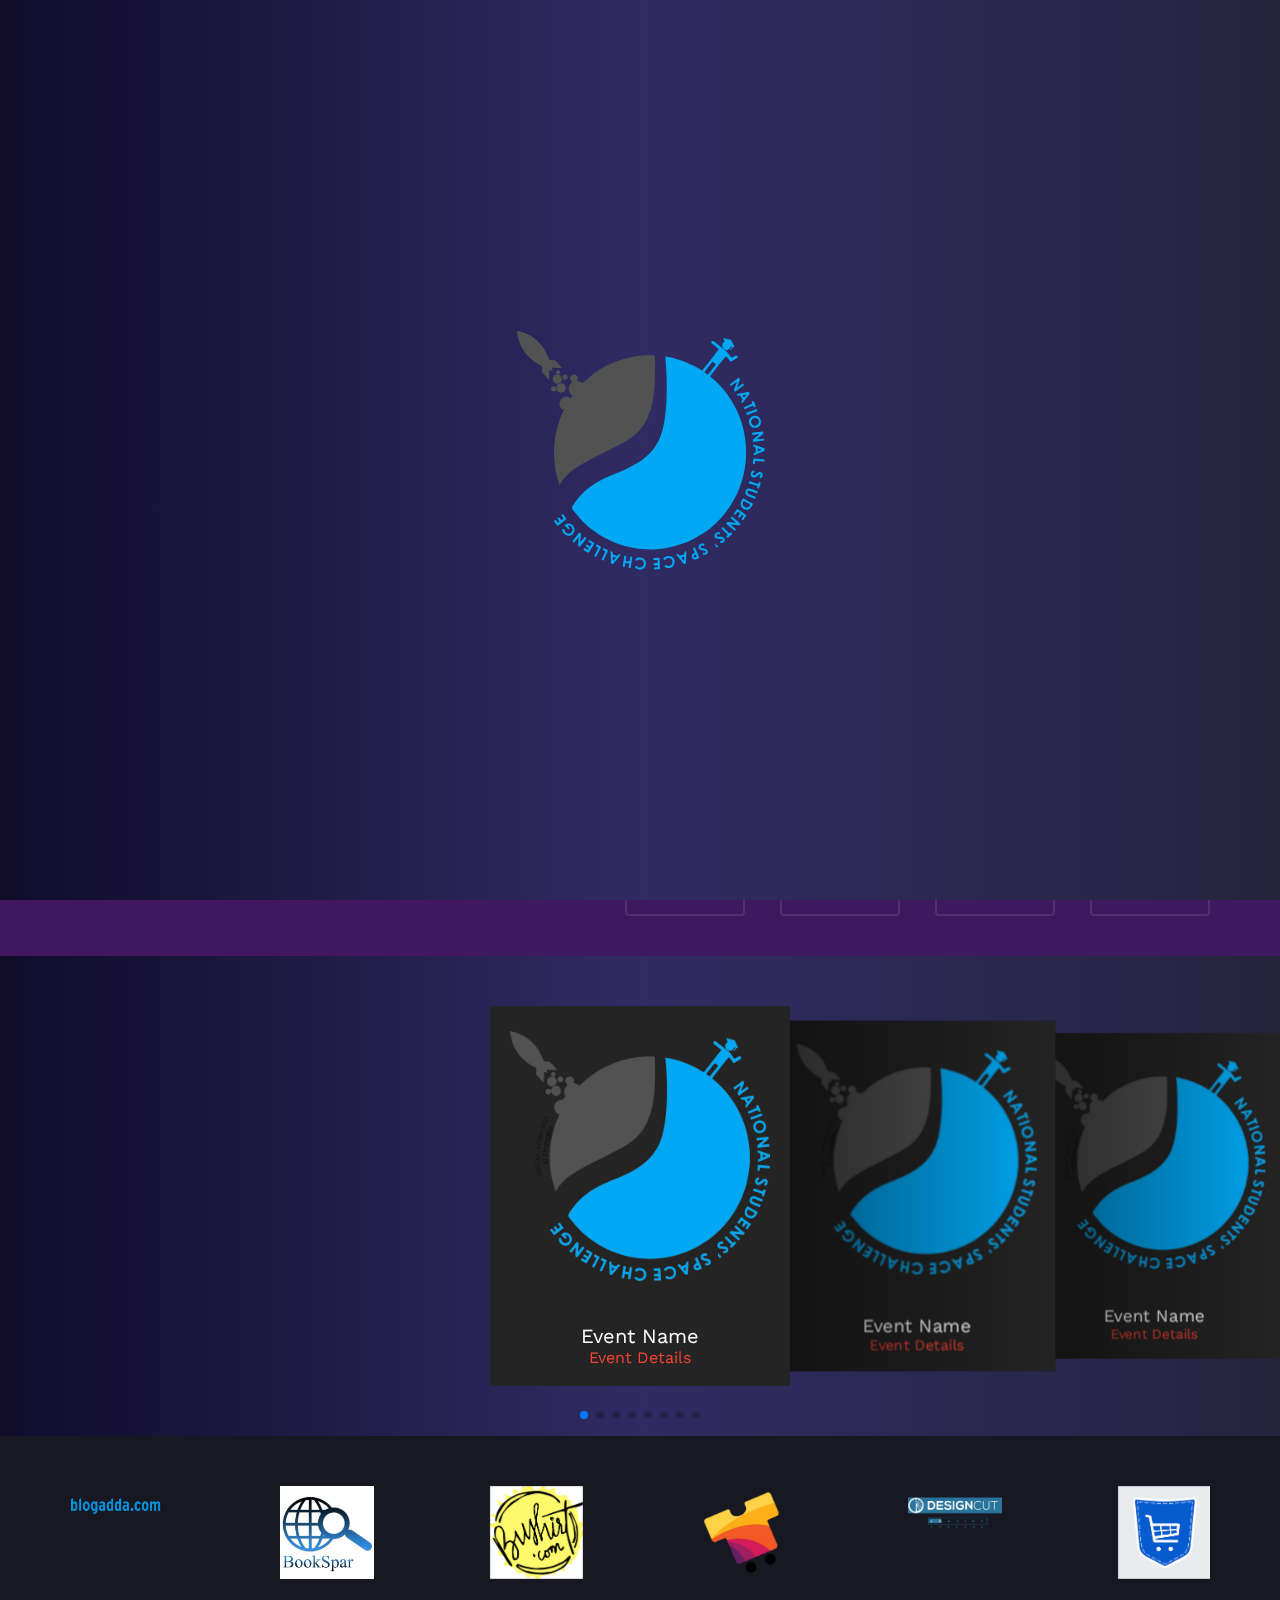
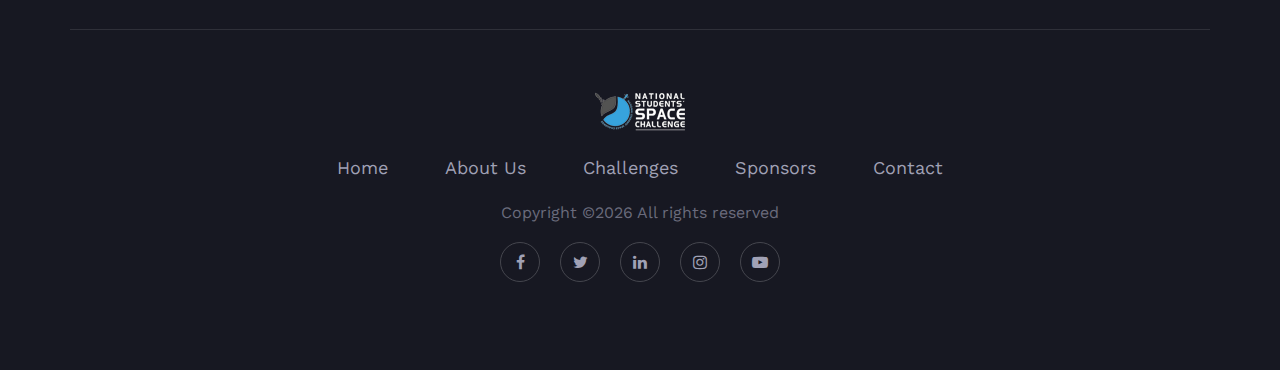
<file: index.html>
<!doctype html>
<html lang="en">
  <head>
    <!-- Required meta tags -->
    <meta charset="utf-8">
    <meta name="viewport" content="width=device-width, initial-scale=1, shrink-to-fit=no">
    <meta http-equiv="X-UA-Compatible" content="ie=edge">
    <title>NSSC 2020 | HOME</title>

    <!-- Adding icon link to site -->
    <link rel="icon" href="img/nssc_icon.png">

    <!-- Google Font -->
    <link href="https://fonts.googleapis.com/css?family=Work+Sans:400,500,600,700,800,900&display=swap"
        rel="stylesheet">
    <link href="https://fonts.googleapis.com/css?family=Poppins:400,500,600,700&display=swap" rel="stylesheet">

    <!-- Required styles -->
    <!--  CSS Styles -->
    <link rel="stylesheet" href="css/bootstrap.min.css" type="text/css">
    <link rel="stylesheet" href="css/font-awesome.min.css" type="text/css">
    <link rel="stylesheet" href="css/elegant-icons.css" type="text/css">
    <!-- Owl carousel -->
    <link rel="stylesheet" href="css/owl.carousel.min.css" type="text/css">

    <link rel="stylesheet" href="css/magnific-popup.css" type="text/css">
    <link rel="stylesheet" href="css/slicknav.min.css" type="text/css">

    <link rel="stylesheet" href="css/style_counter.css">
    <link rel="stylesheet" href="css/style_footer.css">
    <link rel="stylesheet" href="css/style_headernav.css">
    <link rel="stylesheet" href="css/style_helpercss.css">
    <link rel="stylesheet" href="css/style_responsive.css">
    <link rel="stylesheet" href="css/style_template_default.css">
    <link rel="stylesheet" href="css/style_nssc_logo_animate.css">

    <!-- Swiper -->
    <link rel="stylesheet" href="css/swiper.min.css">
    <link rel="stylesheet" href="css/style_swiper.css">
    <!-- /Swiper -->

    <!-- Font Awesome link -->
    <link rel="stylesheet" href="https://cdnjs.cloudflare.com/ajax/libs/font-awesome/4.7.0/css/font-awesome.min.css">
    <!-- /Font Awesome link -->

    <!-- Footer link -->
    <link rel="stylesheet" href="css/style_footer.css">
    <!-- /Footer link -->
    
  </head>
  <body>

    <!-- NSSC LOGO ANIMATE STARTS -->
      <div class="preloader" id="preloader">
        <svg class="preloader-logo"  viewBox="0 0 596 596" fill="none" xmlns="http://www.w3.org/2000/svg">
            <g id="nssc_icon_1 1">
            <g clip-path="url(#clip0)">
            <path id="logo_rocket" d="M5.04249 14C25.5125 18.19 43.1625 27.16 57.5825 42.2C66.3332 51.4669 73.2485 62.3082 77.9625 74.15C78.9625 76.66 80.1825 79.15 81.2725 81.59C81.4628 82.0652 81.7853 82.476 82.2018 82.7737C82.6182 83.0715 83.1112 83.2437 83.6225 83.27C85.917 83.5991 88.2356 83.7296 90.5525 83.66C92.0703 83.5882 93.5839 83.8717 94.9727 84.488C96.3616 85.1043 97.5874 86.0364 98.5525 87.21C102.122 91.32 105.792 95.33 109.402 99.4C110.33 100.395 111.117 101.512 111.742 102.72C108.922 102.815 106.098 102.769 103.282 102.58C98.6525 102.39 94.0125 102.24 89.3825 102.03C88.3125 102.03 87.9025 102.27 88.1925 103.39C88.6425 105.15 89.0325 106.93 89.5125 108.99C87.8293 108.664 86.1767 108.195 84.5725 107.59C82.4825 106.97 82.4725 106.95 82.3625 109.04C82.0158 115.587 81.6658 122.133 81.3125 128.68C81.3996 129.336 81.2733 130.002 80.9525 130.58C80.0925 130.39 79.6525 129.68 79.1525 129.13C74.7925 124.337 70.4591 119.533 66.1525 114.72C65.5606 114.07 65.11 113.304 64.8295 112.471C64.5489 111.638 64.4443 110.756 64.5225 109.88C64.6825 107.17 64.7625 104.45 64.9525 101.74C65.082 100.793 64.8955 99.8301 64.4217 99.0002C63.948 98.1703 63.2136 97.5199 62.3325 97.15C56.8399 94.3688 51.5441 91.2147 46.4825 87.71C33.0525 78.1 22.1325 66.36 14.8725 51.37C10.0909 41.4164 6.91821 30.7675 5.47249 19.82C5.06406 17.9087 4.91939 15.9505 5.04249 14Z" fill="#525252"/>
            <g id="logo_boy">
            <path id="Vector" d="M531.003 76.2496C531.243 77.3396 530.593 78.1496 529.583 78.8296C524.998 81.8948 520.241 84.6928 515.333 87.2096C515.139 87.3449 514.919 87.4367 514.686 87.4787C514.454 87.5208 514.215 87.512 513.986 87.4531C513.757 87.3943 513.543 87.2866 513.36 87.1376C513.177 86.9885 513.028 86.8016 512.923 86.5896C510.433 83.1596 507.853 79.7996 505.323 76.3996C503.323 73.7496 503.323 73.7396 501.323 76.1796C496.603 81.7196 492.043 87.3896 487.583 93.1796C480.25 102.58 472.973 112.01 465.753 121.47C464.753 122.83 463.213 123.02 461.983 123.84C461.913 123.84 461.803 123.92 461.753 123.84C460.549 123.211 459.576 122.217 458.973 121C458.725 120.585 458.629 120.098 458.7 119.62C458.771 119.142 459.006 118.704 459.363 118.38C465.793 110.84 471.703 102.88 477.883 95.1396C478.883 93.8696 478.883 93.8196 477.533 92.6696C476.023 91.3596 474.533 90.0796 472.953 88.8096C471.373 87.5396 471.413 87.5696 470.063 89.0396C467.063 92.3496 464.243 95.8496 461.503 99.3896C458.61 103.123 455.75 106.876 452.923 110.65C452.279 111.25 451.829 112.031 451.633 112.89C451.553 113.89 450.763 113.89 450.033 113.89C448.033 113.77 445.693 110.84 446.033 108.89C446.177 108.431 446.447 108.021 446.813 107.71C455.713 97.1096 463.883 85.9396 472.463 75.0996C476.383 70.0996 480.353 65.2296 484.243 60.2496C486.453 57.4196 486.113 57.7796 483.693 55.7696C479.693 52.4496 475.553 49.3196 471.483 46.0796C470.529 45.357 469.63 44.5648 468.793 43.7096C468.245 43.1707 467.901 42.4571 467.823 41.6921C467.744 40.9271 467.935 40.1587 468.363 39.5196C468.772 38.8693 469.398 38.3849 470.131 38.1524C470.863 37.9199 471.654 37.9543 472.363 38.2496C473.585 38.6456 474.711 39.289 475.673 40.1396C483.943 47.0696 492.443 53.7296 500.963 60.3496C504.185 62.8545 506.995 65.8472 509.293 69.2196C510.945 71.7727 512.745 74.2269 514.683 76.5696C516.183 78.2996 516.273 78.2896 518.273 77.1096C520.273 75.9296 521.973 74.8996 523.843 73.8096C524.724 73.2529 525.685 72.8347 526.693 72.5696C529.283 71.9396 530.983 73.2996 531.003 76.2496Z" fill="#00A8F3"/>
            <path id="Vector_2" d="M517.225 51.8265C516.765 51.4065 516.165 51.5365 515.635 51.4165C514.785 51.2165 514.345 51.5465 513.975 52.3465C513.037 54.3897 511.616 56.1743 509.835 57.5465C508.725 58.4813 507.395 59.117 505.97 59.3935C504.546 59.6701 503.074 59.5781 501.695 59.1265C500.172 58.6774 498.768 57.8958 497.583 56.8382C496.399 55.7806 495.464 54.4733 494.846 53.0106C494.228 51.5479 493.942 49.9663 494.01 48.3798C494.077 46.7933 494.496 45.2416 495.235 43.8365C496.011 42.6201 496.988 41.5448 498.125 40.6565C499.655 39.1765 499.635 39.1965 498.885 37.1865C498.01 35.2287 497.239 33.2259 496.575 31.1865C496.961 31.0467 497.371 30.9844 497.781 31.0033C498.191 31.0222 498.594 31.1218 498.965 31.2965C503.455 32.4365 507.965 33.6565 512.405 34.7965C513.148 34.9624 513.85 35.2741 514.472 35.7136C515.093 36.153 515.621 36.7114 516.025 37.3565C516.37 37.8967 516.674 38.4616 516.935 39.0465C518.935 43.4665 521.015 47.8565 523.145 51.7765C523.145 52.4265 523.035 52.5465 522.835 52.5165C520.415 52.0365 519.035 53.3265 517.835 55.2165C516.995 56.4819 516.052 57.676 515.015 58.7865C514.545 59.3165 514.015 60.3065 513.085 59.5765C512.155 58.8465 512.965 58.1565 513.375 57.5765C514.375 56.1965 515.375 54.8765 516.375 53.5165C516.745 52.9865 517.275 52.5465 517.225 51.8265Z" fill="#00A8F3"/>
            </g>
            <g id="logo_fumes">
            <path id="Vector_3" d="M146.829 133.014C157.419 132.684 166.079 141.944 165.949 152.074C165.95 157.082 163.973 161.887 160.448 165.445C156.924 169.003 152.137 171.026 147.129 171.074C142.65 171.202 138.275 169.712 134.805 166.876C131.336 164.04 129.005 160.049 128.239 155.634C127.809 153.02 127.96 150.344 128.683 147.797C129.405 145.249 130.681 142.892 132.419 140.894C133.719 139.294 135.419 138.014 136.419 136.184C136.833 135.699 137.363 135.327 137.959 135.104C140.671 133.613 143.738 132.89 146.829 133.014V133.014Z" fill="#525252"/>
            <path id="Vector_4" d="M106.004 187.557C105.928 183.892 107.082 180.308 109.283 177.377C111.484 174.446 114.603 172.337 118.144 171.387C120.231 170.922 122.391 170.876 124.497 171.249C126.603 171.623 128.614 172.41 130.414 173.564C132.215 174.719 133.769 176.218 134.988 177.976C136.206 179.734 137.065 181.716 137.514 183.807C138.058 186.275 138.01 188.836 137.374 191.282C136.738 193.727 135.531 195.987 133.854 197.877C133.202 198.675 132.267 199.191 131.244 199.317C127.686 199.82 124.239 200.915 121.044 202.557C120.446 202.87 119.789 203.054 119.115 203.097C118.442 203.14 117.766 203.041 117.134 202.807C110.264 200.807 106.064 195.067 106.004 187.557Z" fill="#525252"/>
            <path id="Vector_5" d="M100.661 140.2C94.7807 140.2 90.0707 135.2 90.0007 128.88C89.9307 122.56 95.0007 117.97 101.571 118C107.351 118 111.981 123.22 111.891 129.59C111.811 135.76 107.091 140.22 100.661 140.2Z" fill="#525252"/>
            <path id="Vector_6" d="M99.0022 149.461C99.1122 143.581 104.372 138.921 110.782 139.001C116.462 139.081 120.972 144.201 120.902 150.471C120.872 151.933 120.55 153.374 119.955 154.71C119.361 156.046 118.506 157.251 117.441 158.253C116.376 159.254 115.122 160.034 113.752 160.545C112.382 161.057 110.923 161.29 109.462 161.231C103.622 161.171 98.8822 155.831 99.0022 149.461Z" fill="#525252"/>
            <path id="Vector_7" d="M149.58 127.37C149.564 129.208 149.003 131 147.969 132.519C146.934 134.038 145.473 135.216 143.769 135.904C142.064 136.592 140.195 136.76 138.395 136.385C136.596 136.01 134.949 135.11 133.661 133.799C132.374 132.487 131.504 130.824 131.162 129.018C130.82 127.212 131.022 125.346 131.741 123.654C132.46 121.963 133.665 120.523 135.203 119.517C136.74 118.51 138.542 117.983 140.38 118C141.601 118.006 142.809 118.253 143.934 118.728C145.059 119.202 146.078 119.895 146.934 120.767C147.789 121.638 148.464 122.67 148.918 123.804C149.372 124.937 149.597 126.15 149.58 127.37Z" fill="#525252"/>
            <path id="Vector_8" d="M92.2423 158.62C91.4051 158.611 90.578 158.436 89.8092 158.104C89.0405 157.772 88.3455 157.291 87.7648 156.687C87.184 156.084 86.7291 155.372 86.4265 154.591C86.1239 153.81 85.9797 152.977 86.0023 152.14C86.1362 150.459 86.9017 148.892 88.1448 147.753C89.3879 146.613 91.0162 145.987 92.7023 146C95.8623 146 98.5223 149.16 98.4523 152.72C98.4395 153.518 98.2678 154.305 97.9473 155.035C97.6268 155.765 97.1639 156.424 96.5857 156.974C96.0075 157.523 95.3256 157.952 94.5798 158.234C93.834 158.517 93.0394 158.648 92.2423 158.62V158.62Z" fill="#525252"/>
            <path id="Vector_9" d="M125.339 124.629C125.342 125.432 125.18 126.227 124.866 126.966C124.551 127.704 124.088 128.371 123.507 128.925C122.926 129.479 122.238 129.908 121.486 130.188C120.733 130.467 119.931 130.59 119.129 130.549C118.289 130.529 117.461 130.34 116.695 129.994C115.928 129.648 115.239 129.152 114.669 128.534C114.098 127.917 113.657 127.191 113.372 126.4C113.087 125.609 112.964 124.769 113.009 123.929C113.068 123.09 113.291 122.271 113.668 121.519C114.044 120.767 114.566 120.096 115.203 119.547C115.84 118.998 116.579 118.58 117.378 118.317C118.178 118.055 119.021 117.954 119.859 118.019C123.089 118.119 125.419 120.929 125.339 124.629Z" fill="#525252"/>
            <path id="Vector_10" d="M107.66 113.001C107.667 113.639 107.545 114.272 107.302 114.862C107.059 115.452 106.699 115.987 106.245 116.435C105.79 116.883 105.25 117.235 104.656 117.469C104.063 117.704 103.428 117.817 102.79 117.801C101.501 117.746 100.282 117.196 99.3895 116.264C98.4967 115.332 97.9989 114.091 98 112.801C98 110.261 100.51 107.961 103.26 108.001C104.506 108.083 105.668 108.655 106.492 109.592C107.317 110.529 107.737 111.755 107.66 113.001V113.001Z" fill="#525252"/>
            </g>
            <g id="logo_nssc">
            <path id="Vector_11" d="M156.34 517.52L166.68 505.06C167.236 505.123 167.747 505.395 168.11 505.82C171.11 508.22 170.92 507.45 168.68 510.53C164.6 516.13 160.367 521.62 155.98 527C155.63 527.44 155.29 527.88 154.92 528.3C154.24 529.09 153.64 529.06 152.67 528.51C150.74 527.41 150.2 526.1 150.47 523.84C151.12 518.22 151.4 512.55 151.82 506.91C151.858 506.746 151.849 506.575 151.794 506.416C151.739 506.257 151.641 506.116 151.51 506.01C150.71 505.87 150.51 506.7 150.2 507.11C147.593 510.537 144.927 513.907 142.2 517.22C140.76 518.93 140.77 518.97 138.99 517.73C138.598 517.454 138.227 517.15 137.88 516.82C137.718 516.701 137.585 516.548 137.488 516.372C137.392 516.196 137.336 516.001 137.324 515.8C137.311 515.6 137.343 515.399 137.417 515.213C137.49 515.026 137.604 514.858 137.75 514.72C138.46 513.86 139.1 512.93 139.75 512.05C144.123 506.47 148.49 500.893 152.85 495.32C153.05 495.07 153.28 494.85 153.58 494.54C154.87 495.01 155.7 496.16 156.83 496.83C157.52 497.23 157.43 497.92 157.38 498.54C157 503.15 156.59 507.76 156.21 512.37C156.07 514 155.96 515.63 155.84 517.26L156.34 517.52Z" fill="#00A8F3"/>
            <path id="Vector_12" d="M582.17 260.52C579.642 260.316 577.098 260.404 574.59 260.78C572.168 261.289 569.704 261.58 567.23 261.65C565.55 261.65 565.12 261.13 564.98 259.05C564.85 257.17 565.04 256.84 566.72 256.62C571.62 256 576.523 255.407 581.43 254.84C584.28 254.52 587.13 254.24 589.99 254.05C591.75 253.94 591.66 254.05 591.99 255.79C592.198 256.713 592.124 257.677 591.778 258.558C591.432 259.438 590.83 260.195 590.05 260.73C586.18 263.81 582.59 267.23 578.64 270.22C577.96 270.73 577.37 271.37 576.73 271.95L576.94 272.42C578.52 272.3 580.1 272.2 581.67 272.05C585.24 271.69 588.8 271.32 592.36 270.9C593.36 270.78 593.79 271.16 593.93 272.16C594.43 275.62 594.43 275.82 590.93 276.08C586.4 276.41 581.93 277.08 577.37 277.59C574.52 277.9 571.66 278.13 568.81 278.44C567.58 278.57 566.99 278.12 567.07 276.86C567.099 276.526 567.079 276.189 567.01 275.86C566.65 274.18 567.35 273.07 568.68 272.03C572.28 269.25 575.77 266.33 579.32 263.48C580.352 262.576 581.305 261.585 582.17 260.52V260.52Z" fill="#00A8F3"/>
            <path id="Vector_13" d="M517.16 456.58L522.16 460.82C526.967 464.88 531.773 468.95 536.58 473.03C537.82 474.03 537.71 474.14 536.78 475.52C535.51 477.41 533.89 477.85 531.69 477.52C526.09 476.8 520.47 476.28 514.85 475.69C514.686 475.697 514.524 475.731 514.37 475.79C514.37 476.66 515.18 476.93 515.68 477.37C519.09 480.37 522.52 483.37 526.01 486.26C526.86 486.97 526.9 487.49 526.17 488.18C523.17 491.07 524.6 491.38 521.34 488.67C515.63 483.93 510.04 479.06 504.41 474.24C503.17 473.17 503.25 473.24 504.25 471.83C505.25 470.42 506.52 469.5 508.62 469.83C513.03 470.47 517.49 470.78 521.93 471.22C523.3 471.35 524.69 471.43 526.26 471.56C526.023 470.698 525.455 469.965 524.68 469.52C521.56 466.79 518.4 464.09 515.27 461.36C513.91 460.18 513.91 460.15 515.17 458.75C515.78 458.03 516.44 457.34 517.16 456.58Z" fill="#00A8F3"/>
            <path id="Vector_14" d="M572.91 216.4C580.4 216.1 586.41 222.99 586.38 231.17C586.38 239.61 580.05 245.17 571.64 245.17C563.23 245.17 557.83 238.17 557.85 230.39C557.87 221.68 564.94 216.33 572.91 216.4ZM562.82 230.65C562.82 235.82 566.82 240.07 571.63 240.12C572.909 240.163 574.183 239.95 575.378 239.493C576.573 239.037 577.665 238.347 578.59 237.463C579.515 236.579 580.254 235.519 580.764 234.346C581.274 233.173 581.545 231.909 581.56 230.63C581.47 225.01 577.56 221.63 572.76 221.54C567.14 221.45 562.82 225.43 562.82 230.65Z" fill="#00A8F3"/>
            <path id="Vector_15" d="M112.76 486.09C113.37 486.09 113.76 486.16 114.13 486.15C117.39 486.09 117.43 486.15 118.13 489.28C118.552 491.323 119.504 493.22 120.89 494.78C125 499.27 134.74 498.2 136.66 490.69C137.89 485.9 135.4 479.75 129.99 478.24C128.572 477.962 127.102 478.126 125.78 478.71C126.31 480.17 127.49 481.13 128.44 482.26C128.85 482.75 129.29 483.26 129.73 483.68C129.861 483.779 129.967 483.908 130.036 484.057C130.106 484.206 130.137 484.37 130.128 484.534C130.119 484.698 130.07 484.858 129.985 484.998C129.9 485.139 129.781 485.256 129.64 485.34C129.3 485.68 129.01 486.06 128.64 486.4C127.56 487.4 127.2 487.51 126.07 486.4C124.315 484.761 122.646 483.032 121.07 481.22C120.44 480.47 119.68 479.94 119.07 479.22C118.88 479.077 118.725 478.891 118.618 478.677C118.512 478.464 118.457 478.229 118.457 477.99C118.457 477.751 118.512 477.516 118.618 477.303C118.725 477.089 118.88 476.904 119.07 476.76C120.983 474.694 123.628 473.459 126.44 473.32C133.8 472.68 138.34 477.04 141.05 483.05C143.58 488.66 141.26 494.78 137.2 498.76C132.65 503.24 125.41 503.06 121.02 500.56C119.11 499.577 117.417 498.22 116.042 496.569C114.668 494.918 113.64 493.007 113.02 490.95C112.55 489.41 112.81 487.83 112.76 486.09Z" fill="#00A8F3"/>
            <path id="Vector_16" d="M530.13 149.03L543.51 139.25C544.77 139.97 544.94 141.42 545.86 142.25C545.949 142.334 546.018 142.436 546.063 142.549C546.108 142.663 546.128 142.784 546.122 142.906C546.115 143.028 546.082 143.147 546.025 143.255C545.967 143.362 545.887 143.456 545.79 143.53C545.444 143.885 545.073 144.216 544.68 144.52C538.267 149.287 531.85 154.047 525.43 158.8C525.233 158.928 525.026 159.038 524.81 159.13C523.66 158.41 523.22 157.13 522.31 156.23C521.77 155.71 522.02 155.06 522.16 154.43C522.817 151.876 523.711 149.388 524.83 147C526.145 144.18 527.264 141.273 528.18 138.3C528.332 137.849 528.436 137.383 528.49 136.91C528.49 136.29 528.13 136.02 527.57 136.25C527.074 136.505 526.599 136.799 526.15 137.13C522.761 139.381 519.499 141.818 516.38 144.43C514.83 145.67 514.76 145.67 513.66 144.01C511.66 141.07 511.77 141.59 514.19 139.78C520.19 135.29 526.29 130.89 532.35 126.46C533.72 125.46 533.8 125.51 534.78 126.85C535.438 127.59 535.862 128.509 535.997 129.49C536.132 130.471 535.973 131.47 535.54 132.36C533.73 136.45 532.23 140.67 530.69 144.86C530.26 146.09 529.61 147.34 530.13 149.03Z" fill="#00A8F3"/>
            <path id="Vector_17" d="M552.46 440.23C547.08 440 542.65 437.87 539.63 433.23C537.45 429.93 537.58 426.23 538.63 422.63C539.527 419.493 541.01 416.555 543 413.97C543.52 413.29 544 412.84 545 413.39C551.77 417.25 558.58 421.05 565.37 424.88C567.25 425.95 567.44 426.39 566.5 428.29C564.913 431.689 562.778 434.804 560.18 437.51C559.196 438.536 557.985 439.317 556.644 439.789C555.303 440.262 553.87 440.413 552.46 440.23V440.23ZM542.75 426.03C542.75 429.31 543.75 431.39 545.99 432.92C547.394 433.804 548.921 434.478 550.52 434.92C552.542 435.434 554.684 435.152 556.504 434.132C558.324 433.112 559.683 431.433 560.3 429.44C560.61 428.23 560.55 427.62 559.3 426.99C555.02 424.73 550.81 422.34 546.59 419.99C545.94 419.62 545.59 419.9 545.15 420.33C543.629 421.839 542.767 423.888 542.75 426.03V426.03Z" fill="#00A8F3"/>
            <path id="Vector_18" d="M273.68 579.37H273.44C270.61 579.29 270.61 579.14 271.14 576.73C271.62 574.48 271.81 572.16 272.2 569.89C272.25 569.733 272.263 569.565 272.236 569.402C272.21 569.239 272.145 569.085 272.048 568.951C271.951 568.817 271.823 568.709 271.676 568.634C271.528 568.559 271.365 568.52 271.2 568.52C268.84 568.13 266.48 567.79 264.11 567.45C263.23 567.32 263.11 567.95 262.97 568.63C262.63 570.84 262.3 573.04 261.92 575.24C261.54 577.44 261.53 577.31 259.53 577.11C256.53 576.81 256.53 576.76 257.01 573.77C258.1 566.92 259.14 560.07 260.2 553.22C260.28 552.74 260.32 552.22 260.41 551.8C260.76 549.89 260.77 549.89 262.65 550.02H262.89C265.61 550.23 265.56 550.22 265.15 552.92C264.74 555.62 264.47 558.3 264.09 560.98C263.95 561.98 264.26 562.45 265.29 562.59C267.18 562.84 269.06 563.19 270.94 563.49C272.64 563.77 273.12 563.49 273.5 561.85C273.93 559.85 274.18 557.92 274.5 555.96C274.5 555.88 274.5 555.8 274.5 555.72C274.77 552.05 275.27 551.72 278.72 552.46C279.72 552.67 279.79 553.14 279.67 553.96C278.97 558.45 278.3 562.96 277.67 567.43C277.17 570.74 276.67 574.06 276.16 577.36C275.81 579.43 275.76 579.42 273.68 579.37Z" fill="#00A8F3"/>
            <path id="Vector_19" d="M568.15 285.16C569.57 285.35 570.957 285.737 572.27 286.31C579.2 288.66 586.11 291.09 593.03 293.49C595.2 294.24 595.03 294.25 595.25 296.68C595.42 298.87 594.69 300.06 592.62 300.99C585.35 304.22 578.13 307.57 570.62 310.23C568.86 310.85 568.77 310.79 568.74 308.91C568.74 308.35 568.79 307.79 568.74 307.23C568.689 306.879 568.76 306.521 568.943 306.217C569.125 305.913 569.406 305.681 569.74 305.56C570.83 305.05 571.85 304.41 572.93 303.91C573.305 303.779 573.621 303.519 573.822 303.176C574.024 302.834 574.097 302.431 574.03 302.04C573.755 299.102 573.635 296.151 573.67 293.2C573.716 292.843 573.622 292.482 573.408 292.193C573.193 291.904 572.875 291.709 572.52 291.65C571.52 291.34 570.61 290.84 569.63 290.53C569.071 290.43 568.575 290.113 568.249 289.648C567.923 289.184 567.794 288.609 567.89 288.05C567.835 287.079 567.922 286.105 568.15 285.16V285.16ZM587.93 297.31L578.93 293.91C578.93 296.52 578.55 298.75 579.28 301.15C582.349 300.337 585.269 299.041 587.93 297.31V297.31Z" fill="#00A8F3"/>
            <path id="Vector_20" d="M536.02 168.2C534.881 168.291 533.749 168.451 532.63 168.68C532.373 168.791 532.095 168.846 531.815 168.843C531.535 168.84 531.259 168.778 531.004 168.661C530.75 168.544 530.522 168.375 530.337 168.164C530.152 167.954 530.014 167.707 529.93 167.44C529.756 166.993 529.538 166.564 529.28 166.16C528.6 165.16 528.82 164.54 530.01 164.29C531.65 163.96 533.28 163.61 534.92 163.29C540.64 162.29 546.36 161.29 552.08 160.19C552.769 160.001 553.476 159.89 554.19 159.86C555.19 159.86 556.19 158.86 556.92 159.64C557.843 160.834 558.628 162.129 559.26 163.5C559.54 163.99 559.1 164.38 558.81 164.76C553.477 171.613 548.143 178.467 542.81 185.32C541.81 186.64 541.53 186.59 540.6 185.2C539.06 182.89 539.06 182.67 540.7 180.34C540.93 180.02 541.19 179.71 541.41 179.39C542.92 177.21 542.54 177.39 541.55 175.84C540.27 173.84 539.16 171.69 537.93 169.64C537.46 168.85 536.94 167.95 536.02 168.2ZM549.47 165.57C547.7 165.89 545.66 166.2 543.66 166.65C542.55 166.9 542.31 167.58 542.89 168.65C543.58 169.89 544.46 171.02 545.06 172.32C545.44 173.13 546.16 173.16 546.77 172.41C548.25 170.56 549.77 168.71 551.21 166.84C551.7 166.2 551.39 165.84 550.68 165.69C550.37 165.6 550.04 165.61 549.47 165.57V165.57Z" fill="#00A8F3"/>
            <path id="Vector_21" d="M408.46 539.21C408.594 542.069 408.567 544.934 408.38 547.79C408.24 551.54 408.08 555.29 407.92 559.04C407.81 561.58 407.44 564.12 407.57 566.68C407.628 567.12 407.512 567.566 407.247 567.923C406.982 568.279 406.588 568.518 406.15 568.59C405.84 568.67 405.58 568.88 405.28 568.98C402.51 569.87 403.22 570.53 401.02 567.83C396.02 561.64 390.9 555.51 385.84 549.35L384.92 548.24C384.46 547.68 384.55 547.24 385.22 546.93C385.3 546.93 385.38 546.93 385.45 546.86C388.79 545.33 388.88 545.26 391.09 548.2C392.3 549.79 393.53 550.2 395.35 549.49C397.57 548.62 399.84 547.85 402.1 547.11C402.58 547.029 403.011 546.767 403.305 546.379C403.599 545.99 403.733 545.504 403.68 545.02C403.665 544.784 403.665 544.546 403.68 544.31C403.86 540.35 403.99 540.2 408.46 539.21ZM402.46 561.73C403.096 558.701 403.331 555.601 403.16 552.51C401.03 552.45 399.24 553.42 397.35 553.9C397.185 553.919 397.029 553.988 396.904 554.096C396.778 554.205 396.687 554.349 396.644 554.509C396.601 554.67 396.607 554.84 396.662 554.997C396.716 555.154 396.817 555.291 396.95 555.39C398.89 557.24 400.22 559.64 402.43 561.73H402.46Z" fill="#00A8F3"/>
            <path id="Vector_22" d="M380.51 562.34C380.73 573.48 374.04 578.34 368.15 579.34C366.273 579.741 364.333 579.739 362.458 579.334C360.582 578.929 358.814 578.13 357.27 576.99C356.27 576.24 356.19 575.63 356.91 574.65C359.14 571.65 357.91 571.75 361.42 573.32C366.04 575.38 369.99 574.75 373.2 571.32C375.88 568.45 376.28 563.66 374.2 559.92C372.15 556.33 368.84 554.92 364.71 555.63C362.104 556.123 359.738 557.475 357.99 559.47C357.17 560.32 356.69 560.55 355.65 559.79C352.91 557.79 352.88 557.67 355.15 555.12C359.3 550.44 367.02 549.23 372.55 551.88C378.08 554.53 380.4 559.23 380.51 562.34Z" fill="#00A8F3"/>
            <path id="Vector_23" d="M228.07 539.02C228.91 539.741 229.965 540.163 231.07 540.22C232.22 540.22 232.75 540.92 232.75 542.09C232.75 543.09 233.02 544.01 232.94 544.95C232.883 545.233 232.884 545.525 232.941 545.808C232.998 546.091 233.111 546.36 233.273 546.599C233.435 546.838 233.642 547.042 233.884 547.201C234.125 547.359 234.396 547.467 234.68 547.52C237.24 548.38 239.75 549.33 242.36 550.03C242.795 550.208 243.277 550.232 243.728 550.1C244.179 549.967 244.571 549.685 244.84 549.3C245.5 548.5 246.27 547.8 246.84 546.96C246.943 546.789 247.078 546.641 247.239 546.523C247.399 546.405 247.582 546.321 247.775 546.274C247.969 546.228 248.17 546.22 248.366 546.252C248.563 546.284 248.751 546.355 248.92 546.46L252.2 547.8L244.84 556.5C241.51 560.5 238.16 564.41 234.84 568.41C234.01 569.41 233.21 570.17 231.84 569.52C230.47 568.87 228.68 568.77 228.84 566.52C228.93 564.94 228.68 563.34 228.64 561.74C228.44 554.88 228.27 548.03 228.09 541.17C228.06 540.65 228.07 540.09 228.07 539.02ZM233.29 557.02H233.19C233.19 558.13 233.19 559.25 233.19 560.36C233.19 560.8 233.09 561.36 233.69 561.56C234.29 561.76 234.53 561.32 234.85 560.93C236.293 559.139 237.853 557.445 239.52 555.86C239.68 555.747 239.806 555.593 239.886 555.415C239.966 555.236 239.996 555.039 239.973 554.845C239.951 554.65 239.876 554.466 239.758 554.31C239.639 554.154 239.481 554.034 239.3 553.96C237.824 553.386 236.311 552.915 234.77 552.55C233.5 552.26 233.32 552.55 233.28 553.91C233.26 554.97 233.29 556 233.29 557.04V557.02Z" fill="#00A8F3"/>
            <path id="Vector_24" d="M312.1 568.52C312.318 571.453 311.571 574.378 309.971 576.846C308.371 579.315 306.007 581.191 303.24 582.19C300.39 583.289 297.277 583.514 294.299 582.836C291.321 582.157 288.612 580.606 286.52 578.38C285.41 577.12 285.41 576.97 286.6 575.9C286.78 575.74 286.98 575.61 287.17 575.47C289.39 573.73 289.09 573.74 291.06 575.54C296.06 580.07 301.74 578.54 304.77 575.21C306.119 573.572 306.938 571.561 307.117 569.446C307.295 567.331 306.825 565.212 305.77 563.37C304.686 561.727 303.108 560.471 301.264 559.782C299.42 559.094 297.405 559.009 295.51 559.54C293.968 559.96 292.496 560.604 291.14 561.45C289.64 562.34 289.2 562.24 288.19 560.84C287.86 560.39 287.64 559.84 287.32 559.41C286.84 558.73 287.09 558.25 287.63 557.75C289.395 556.118 291.568 554.995 293.92 554.5C297.086 553.723 300.419 553.999 303.414 555.286C306.409 556.572 308.904 558.799 310.52 561.63C311.71 563.722 312.259 566.118 312.1 568.52V568.52Z" fill="#00A8F3"/>
            <path id="Vector_25" d="M558.55 389.85C560.144 390.052 561.708 390.441 563.21 391.01C567.87 392.62 572.42 394.52 576.97 396.43C579.11 397.32 579.09 397.37 578.39 399.5C578.32 399.73 578.29 399.97 578.2 400.19C577.62 401.63 577.26 401.82 575.69 401.37C571.32 400.11 567.27 398.05 563.08 396.37C561.517 395.585 559.821 395.1 558.08 394.94C557.325 394.845 556.56 395.01 555.911 395.408C555.262 395.806 554.768 396.414 554.51 397.13C554.146 397.891 554.047 398.753 554.228 399.577C554.41 400.401 554.861 401.141 555.51 401.68C556.688 402.765 558.077 403.596 559.59 404.12C563 405.45 566.43 406.73 569.85 408.04C570.539 408.272 571.208 408.559 571.85 408.9C572.58 409.33 573.92 409.33 573.97 410.21C573.87 411.568 573.392 412.87 572.59 413.97C572.18 414.68 571.24 414.26 570.59 414.04C568.79 413.4 567.01 412.7 565.25 411.96C562.03 410.6 558.82 409.2 555.62 407.81C555.25 407.65 554.89 407.47 554.54 407.28C547.46 403.48 548.2 397.84 551.45 392.82C552.61 390.87 555.22 389.81 558.55 389.85Z" fill="#00A8F3"/>
            <path id="Vector_26" d="M177.36 512.6C177.55 512.7 177.85 512.81 178.12 512.97C181.51 515.05 184.88 517.19 188.32 519.2C189.41 519.84 189.22 520.42 188.75 521.3C186.56 525.47 184.07 529.46 181.6 533.47C179.927 536.177 178.227 538.867 176.5 541.54C175.38 543.27 175.28 543.29 173.5 542.23C170.493 540.43 167.493 538.613 164.5 536.78C163.85 536.39 162.93 536.02 163.3 534.99C163.582 533.73 164.347 532.632 165.43 531.93C165.91 531.68 166.32 532.14 166.72 532.38C168.27 533.38 169.78 534.38 171.38 535.27C172.13 535.69 172.94 536.7 173.91 535.82C174.448 535.402 174.891 534.875 175.21 534.274C175.529 533.672 175.716 533.01 175.76 532.33C175.76 531.68 175.17 531.43 174.7 531.14C173.01 530.14 171.3 529.06 169.63 527.97C168.18 526.97 168.16 526.84 169.05 525.3C169.21 525.02 169.37 524.75 169.55 524.48C170.55 523.03 170.55 523.01 172.08 523.92C173.87 524.92 175.68 525.97 177.4 527.11C178.5 527.85 179.08 527.57 179.66 526.52C180.24 525.47 180.96 524.52 181.6 523.52C182.77 521.67 182.77 521.66 180.84 520.44C179.28 519.44 177.7 518.55 176.18 517.51C175.57 517.1 174.69 516.65 175.08 515.63C175.505 514.506 176.163 513.483 177.01 512.63C177.06 512.6 177.17 512.62 177.36 512.6Z" fill="#00A8F3"/>
            <path id="Vector_27" d="M96.47 464.19C98.15 466.32 99.81 468.34 101.36 470.43C102.1 471.43 102.8 471.55 103.73 470.8C103.91 470.64 104.14 470.54 104.33 470.4C106.4 468.91 106.43 468.71 104.94 466.66C103.81 465.12 102.7 463.55 101.61 461.97C100.75 460.72 100.79 460.63 102.04 459.74C104.37 458.08 104.36 458.09 106.27 460.29C107.68 461.9 108.74 463.82 110.48 465.29C112.22 464.47 113.48 463.04 115.02 461.93C115.86 461.32 115.77 460.67 115.18 459.93C113.96 458.35 112.79 456.73 111.62 455.11C110.45 453.49 110.42 453.28 112.03 452.11C112.363 451.889 112.681 451.645 112.98 451.38C113.79 450.54 114.44 450.65 115.11 451.58C117.51 454.867 119.927 458.143 122.36 461.41C123.13 462.41 122.29 462.82 121.71 463.31C117.99 466.45 114.22 469.52 110.28 472.38C107.76 474.2 105.2 475.96 102.68 477.78C101.76 478.44 101.06 478.57 100.3 477.5C98.08 474.38 95.8133 471.29 93.5 468.23C92.81 467.32 92.88 466.72 93.82 466.11C94.76 465.5 95.5 464.88 96.47 464.19Z" fill="#00A8F3"/>
            <path id="Vector_28" d="M543.75 465.52C539.53 463.32 539.54 463.32 541.97 459.7C542.82 458.45 543.61 457.15 544.46 455.9C545.04 455.04 544.92 454.43 543.98 453.99C543.912 453.946 543.848 453.896 543.79 453.84C541.08 451.9 541.09 451.9 539.18 454.55C538.25 455.85 537.32 457.15 536.36 458.42C535.4 459.69 535.21 459.7 533.83 458.87C533.69 458.79 533.54 458.73 533.41 458.64C531.6 457.4 531.58 457.39 532.72 455.51C533.72 453.8 534.84 452.13 535.88 450.43C536.62 449.21 536.53 448.87 535.33 448.14C534.33 447.51 533.26 446.94 532.23 446.33C530.5 445.33 530.51 445.33 529.35 447C528.19 448.67 527.14 450.3 526 451.92C525.47 452.66 524.85 452.92 524 452.23C521.65 450.3 520.88 450.66 523 447.64C524.9 444.99 526.74 442.29 528.63 439.64C529.63 438.29 529.7 438.24 531.1 439.22C536.51 442.99 542.05 446.58 547.33 450.54C548.41 451.35 549.6 452.01 550.74 452.73C550.926 452.807 551.09 452.929 551.218 453.084C551.346 453.239 551.435 453.423 551.476 453.62C551.517 453.816 551.51 454.02 551.455 454.214C551.4 454.407 551.299 454.584 551.16 454.73C548.68 458.29 546.22 461.9 543.75 465.52Z" fill="#00A8F3"/>
            <path id="Vector_29" d="M335.08 560.23H331.68C330.75 560.23 330.26 559.96 330.14 558.89C329.74 555.42 329.7 555.46 333.29 555.33C336.48 555.22 339.67 555.04 342.86 554.84C344.03 554.77 344.53 555.06 344.57 556.4C344.81 563.82 345.51 571.23 345.64 578.66C345.71 582.23 345.75 582.23 342.04 582.27C339.16 582.27 336.31 582.78 333.42 582.68C331.29 582.61 331.29 582.68 331.2 580.57C331.11 578.22 331.12 578.27 333.4 577.84C335.148 577.588 336.914 577.481 338.68 577.52C340.34 577.52 340.38 577.46 340.37 575.74C340.37 572.23 340.78 572.74 337.37 572.68C335.77 572.68 334.16 572.68 332.57 572.68C330.98 572.68 330.81 572.4 330.71 570.85C330.51 567.94 330.59 567.85 333.43 567.79C335.1 567.79 336.78 567.58 338.43 567.58C339.72 567.58 340.04 567.05 339.93 565.82C339.85 564.301 339.85 562.779 339.93 561.26C339.93 560.56 339.65 560.26 338.93 560.26C337.66 560.26 336.38 560.26 335.1 560.26L335.08 560.23Z" fill="#00A8F3"/>
            <path id="Vector_30" d="M590.34 357.3C590.406 358.797 590.089 360.286 589.418 361.627C588.748 362.967 587.747 364.114 586.51 364.96C585.14 365.96 584.57 365.83 583.68 364.32C583.56 364.11 583.46 363.89 583.35 363.68C582.42 361.97 582.35 361.94 583.78 360.53C584.526 359.804 585.109 358.928 585.49 357.96C585.668 357.661 585.744 357.313 585.706 356.967C585.668 356.621 585.519 356.297 585.28 356.044C585.042 355.791 584.727 355.622 584.384 355.564C584.041 355.505 583.689 355.56 583.38 355.72C582.012 356.17 580.767 356.93 579.74 357.94C577.949 359.529 576.059 361.002 574.08 362.35C572.648 363.391 570.899 363.903 569.131 363.797C567.364 363.691 565.688 362.975 564.39 361.77C563.152 360.402 562.349 358.697 562.084 356.872C561.819 355.046 562.103 353.183 562.9 351.52C563.978 349.365 565.838 347.702 568.1 346.87C568.92 346.57 569.46 346.62 569.79 347.52C570.03 348.19 570.36 348.84 570.61 349.52C570.706 349.715 570.762 349.928 570.775 350.145C570.787 350.362 570.757 350.579 570.684 350.784C570.611 350.989 570.498 351.178 570.352 351.339C570.205 351.499 570.028 351.629 569.83 351.72C568.9 352.344 568.062 353.094 567.34 353.95C566.92 354.388 566.674 354.964 566.65 355.57C566.626 356.177 566.825 356.771 567.21 357.24C567.5 357.761 567.977 358.154 568.544 358.339C569.111 358.525 569.728 358.489 570.27 358.24C572.006 357.637 573.578 356.637 574.86 355.32C576.675 353.525 578.769 352.035 581.06 350.91C585.38 349.04 590.87 352.2 590.34 357.3Z" fill="#00A8F3"/>
            <path id="Vector_31" d="M421.22 551.27C421.12 548.27 422.81 546.33 425.07 544.84C426.07 544.16 427.6 543.84 428.07 542.78C428.54 541.72 427.47 540.4 427.07 539.22C426.34 537.29 425.48 535.41 424.71 533.5C424.15 532.11 424.21 531.99 425.6 531.34C426.031 531.128 426.475 530.944 426.93 530.79C428.43 530.27 428.66 530.32 429.31 531.79C431.92 537.49 434.74 543.1 436.98 548.97C437.6 550.59 438.36 552.18 438.98 553.82C439.21 554.4 439.49 555.03 438.58 555.38C435.93 556.38 433.58 557.95 430.76 558.8C429.026 559.261 427.185 559.083 425.571 558.299C423.958 557.515 422.68 556.177 421.97 554.53C421.486 553.511 421.23 552.398 421.22 551.27ZM428.98 553.88C429.3 553.88 429.62 553.88 429.98 553.82C432.87 553.52 433.25 552.92 432.22 550.28C430.85 546.77 430.85 546.77 427.59 548.69C426.45 549.36 425.53 551.33 425.9 552.31C426.27 553.29 427.39 553.97 428.98 553.88Z" fill="#00A8F3"/>
            <path id="Vector_32" d="M488.68 510.14C485.845 510.255 483.009 509.917 480.28 509.14C479.294 508.764 478.401 508.18 477.661 507.429C476.921 506.678 476.351 505.776 475.989 504.785C475.628 503.794 475.484 502.737 475.567 501.685C475.65 500.634 475.958 499.612 476.47 498.69C477.185 497.255 478.287 496.047 479.651 495.203C481.014 494.358 482.586 493.911 484.19 493.91H485.19C489.07 493.91 489.19 494.18 488.19 497.83C488.171 498.004 488.116 498.172 488.029 498.324C487.942 498.475 487.824 498.607 487.682 498.711C487.541 498.814 487.38 498.887 487.209 498.925C487.038 498.963 486.862 498.964 486.69 498.93C485.494 498.87 484.296 498.87 483.1 498.93C482.617 498.907 482.141 499.053 481.754 499.344C481.367 499.634 481.093 500.05 480.98 500.52C480.74 501.68 480.44 503.13 481.36 503.93C482.554 504.734 483.985 505.111 485.42 505C487.58 505 489.73 505 491.89 505C492.928 504.966 493.965 505.101 494.96 505.4C497.87 506.4 499.8 508.31 500.11 511.4C500.28 512.757 500.045 514.134 499.435 515.358C498.824 516.582 497.866 517.599 496.68 518.28C494.794 519.352 492.634 519.843 490.47 519.69C489.47 519.69 489.03 519.2 489.11 518.2C489.11 517.8 489.11 517.4 489.11 517C489.22 515.23 489.23 515.25 490.98 515C491.849 514.903 492.711 514.749 493.56 514.54C494.075 514.33 494.517 513.972 494.828 513.511C495.14 513.05 495.308 512.506 495.31 511.95C495.31 510.79 494.36 510.49 493.54 510.3C491.929 510.093 490.301 510.04 488.68 510.14V510.14Z" fill="#00A8F3"/>
            <path id="Vector_33" d="M447.59 547.01C447.495 546.41 447.608 545.796 447.91 545.27C449.07 542.36 448.55 542.83 451.21 543.1C451.999 543.263 452.817 543.197 453.57 542.91C454.008 542.714 454.376 542.391 454.628 541.982C454.879 541.574 455.002 541.099 454.98 540.62C455.03 539.62 454.35 539.25 453.63 538.88C451.86 538.146 449.989 537.687 448.08 537.52C446.106 537.21 444.164 536.718 442.28 536.05C440.917 535.575 439.726 534.703 438.862 533.547C437.998 532.39 437.499 531.002 437.43 529.56C437.281 528.156 437.533 526.739 438.158 525.473C438.783 524.207 439.755 523.145 440.96 522.41C442.146 521.536 443.529 520.967 444.987 520.753C446.444 520.538 447.932 520.685 449.32 521.18C449.876 521.449 450.413 521.753 450.93 522.09C451.99 522.62 451.8 523.29 451.33 524.04C451.04 524.51 450.51 524.89 450.33 525.39C450 526.52 449.33 526.39 448.49 526.14C447.423 525.789 446.304 525.619 445.18 525.64C444 525.64 442.99 525.94 442.6 527.29C442.15 528.83 442.39 530.09 443.55 530.94C444.595 531.675 445.785 532.18 447.04 532.42C449.98 533.05 453.04 533.34 455.83 534.55C458.62 535.76 459.66 538.09 459.83 540.9C460 543.71 458.38 545.43 456.01 546.61C454.706 547.242 453.288 547.603 451.841 547.671C450.394 547.74 448.948 547.515 447.59 547.01Z" fill="#00A8F3"/>
            <path id="Vector_34" d="M495.25 481.63C495.894 481.871 496.456 482.291 496.87 482.84C500.47 486.46 504.063 490.087 507.65 493.72C508.43 494.51 509.25 495.27 510 496.09C510.54 496.7 511 496.74 511.6 496.18C511.778 496.019 511.965 495.869 512.16 495.73C514.65 493.73 515.34 493.85 517.16 496.34C517.271 496.452 517.358 496.585 517.416 496.732C517.474 496.878 517.501 497.035 517.495 497.193C517.489 497.351 517.451 497.505 517.383 497.648C517.315 497.79 517.219 497.917 517.1 498.02C514.652 500.933 511.977 503.648 509.1 506.14C508.43 506.7 507.73 507.52 506.84 507.23C505.66 506.86 505.04 505.73 504.43 504.69C504.359 504.546 504.337 504.383 504.368 504.226C504.399 504.069 504.48 503.926 504.6 503.82C504.761 503.641 504.908 503.451 505.04 503.25C505.57 502.25 507.18 501.8 506.85 500.66C506.52 499.52 505.48 498.77 504.67 497.92C500.92 494.01 497.15 490.13 493.38 486.24C491.89 484.7 491.68 484.86 493.54 483.15C494.14 482.62 494.73 482.1 495.25 481.63Z" fill="#00A8F3"/>
            <path id="Vector_35" d="M548.22 200.21C546.92 200.21 546.51 199.3 546.14 198.4C545.36 196.45 545.44 196.15 547.35 195.31C552.73 192.94 558.13 190.61 563.53 188.26C563.89 188.1 564.25 187.93 564.62 187.78C564.773 187.74 564.915 187.665 565.033 187.56C565.152 187.455 565.243 187.323 565.301 187.176C565.359 187.028 565.38 186.869 565.364 186.712C565.349 186.554 565.296 186.403 565.21 186.27C564.984 185.76 564.794 185.236 564.64 184.7C564.02 182.7 564.02 182.7 565.85 181.88C568.19 180.8 568.23 180.77 569.39 183.09C571.02 186.371 572.416 189.763 573.57 193.24C574.09 194.8 574.08 194.8 572.49 195.48L572.27 195.57C569.87 196.57 569.87 196.57 568.68 194.26C567.49 191.95 567.52 192.04 565.23 193.03C560.23 195.17 555.32 197.34 550.37 199.48C549.68 199.79 548.87 199.99 548.22 200.21Z" fill="#00A8F3"/>
            <path id="Vector_36" d="M585.99 376.12C584.67 380.36 583.34 384.54 582.09 388.74C581.74 389.94 581.23 390.37 580.09 389.74C579.796 389.62 579.495 389.517 579.19 389.43C577.01 388.56 577.01 388.56 577.62 386.23C578.18 384.14 578.13 384.07 576.12 383.23C571.75 381.43 567.12 380.62 562.62 379.13C561.08 378.737 559.597 378.146 558.21 377.37C558.01 377.24 557.64 377.22 557.59 377.07C557.11 375.65 558.05 374.49 558.4 373.23C558.63 372.37 559.4 372.59 559.99 372.74C562.848 373.438 565.663 374.303 568.42 375.33C571.516 376.604 574.71 377.628 577.97 378.39C579.75 378.73 579.75 378.73 580.41 377.15C580.587 376.792 580.738 376.421 580.86 376.04C581.19 374.79 582.07 374.63 583.09 374.96C584.11 375.29 584.97 375.7 585.99 376.12Z" fill="#00A8F3"/>
            <path id="Vector_37" d="M210.26 561.52C209.049 561.074 207.894 560.486 206.82 559.77C206.34 559.38 206.64 558.91 206.82 558.47C208.32 555.21 209.82 551.94 211.34 548.7C212.618 546.221 213.711 543.651 214.61 541.01C215.25 538.95 215.25 538.92 213.2 538.01C212.25 537.59 211.34 537.09 210.37 536.7C210.138 536.641 209.922 536.529 209.739 536.374C209.556 536.218 209.411 536.024 209.314 535.804C209.218 535.584 209.173 535.345 209.182 535.105C209.192 534.866 209.256 534.631 209.37 534.42C210.18 531.93 210.73 531.53 213.09 532.57C215.45 533.61 218.09 534.69 220.46 536.01C221.66 536.67 221.77 537.37 221.25 538.51C219.01 543.45 216.82 548.42 214.6 553.38C213.6 555.71 212.6 558.05 211.48 560.38C211.3 560.79 211.17 561.44 210.26 561.52Z" fill="#00A8F3"/>
            <path id="Vector_38" d="M567.28 327.79C567.58 325.19 567.92 322.51 568.18 319.79C568.29 318.7 568.69 318.3 569.86 318.41C576.6 319.06 583.34 319.6 590.07 320.26C591.42 320.39 592.75 320.67 594.07 320.69C594.92 320.69 595.18 321.11 595.07 321.89C595.02 322.44 595.07 323.01 594.98 323.56C594.71 325.56 594.42 325.71 592.34 325.56C586.7 325.06 581.06 324.56 575.42 324.11C574.94 324.11 574.42 324.11 573.98 324.06C572.83 323.87 572.42 324.44 572.31 325.5C572.16 326.92 571.99 328.35 571.74 329.76C571.49 331.17 570.83 331.43 569.08 331.26C567.67 331.13 567.27 330.73 567.2 329.33C567.26 328.85 567.28 328.37 567.28 327.79Z" fill="#00A8F3"/>
            <path id="Vector_39" d="M205.34 529.34C205.13 529.81 204.95 530.26 204.73 530.68C201.25 537.347 197.767 543.983 194.28 550.59C194.005 550.982 193.758 551.393 193.54 551.82C193.2 552.82 192.47 552.7 191.79 552.45C191.058 552.165 190.347 551.831 189.66 551.45C188.74 550.98 188.72 550.45 189.21 549.51C191.11 546.1 192.94 542.64 194.77 539.19C195.899 537.178 196.901 535.097 197.77 532.96C198.64 530.61 198.66 530.61 196.56 529.43C195.56 528.88 194.61 528.34 193.63 527.8C193.46 527.739 193.306 527.64 193.18 527.51C193.055 527.379 192.962 527.222 192.907 527.049C192.853 526.877 192.84 526.694 192.868 526.516C192.896 526.337 192.965 526.167 193.07 526.02C193.21 525.73 193.32 525.43 193.46 525.14C194.46 522.99 194.46 522.99 196.51 524.07C199.05 525.41 201.6 526.72 204.13 528.07C204.68 528.31 205.4 528.52 205.34 529.34Z" fill="#00A8F3"/>
            <path id="Vector_40" d="M476.76 522.52C476.76 522.05 476.7 521.52 477.34 521.4C477.98 521.28 478.49 521.29 478.74 521.95C478.894 522.398 479.017 522.856 479.11 523.32C479.3 524.14 479.56 524.71 480.66 524.7C481.76 524.69 483.66 526.92 483.77 527.9C483.779 528.13 483.708 528.356 483.57 528.54C483.376 528.794 483.155 529.025 482.91 529.23C480.81 531.16 480.35 531.11 478.84 528.76C477.719 526.848 477.011 524.722 476.76 522.52V522.52Z" fill="#00A8F3"/>
            <path id="Vector_41" d="M553.68 214.09C552.84 214.17 552.42 213.96 552.2 213.48C551.886 212.832 551.615 212.164 551.39 211.48C550.92 209.95 551.07 209.99 552.57 209.36C556.3 207.77 560.11 206.43 563.91 205.04C567.71 203.65 571.56 202.36 575.35 200.93C576.35 200.57 576.66 200.86 576.91 201.69C576.91 201.76 576.91 201.84 576.97 201.92C578.02 204.69 577.97 204.92 575.31 206.04C568.49 208.92 561.53 211.42 554.54 213.85C554.16 214 553.76 214.06 553.68 214.09Z" fill="#00A8F3"/>
            </g>
            <g id="logo_circle">
            <path id="Vector_42" d="M323.72 535.069C314.068 535.042 304.426 534.461 294.84 533.329C279.736 531.474 264.853 528.124 250.41 523.329C245.96 521.839 241.62 520.039 237.24 518.329C229.459 515.218 221.863 511.662 214.49 507.679C210.26 505.449 206.18 502.949 202.12 500.399C198.06 497.849 194.06 495.249 190.12 492.489C181.025 486.126 172.46 479.036 164.51 471.289C158.69 465.579 153.33 459.449 148.11 453.189C144.78 449.189 141.6 445.099 138.18 441.189C135.37 437.999 135.5 434.669 137.3 431.499C139.1 428.329 141.36 425.559 143.41 422.609C147.769 416.314 152.592 410.354 157.84 404.779C164.512 397.817 171.787 391.459 179.58 385.779C187.447 379.923 195.732 374.652 204.37 370.009C212.125 365.898 220.104 362.226 228.27 359.009C231.27 357.819 234.27 356.429 237.27 355.209C246.37 351.569 255.46 347.889 264.35 343.739C274.077 339.27 283.524 334.218 292.64 328.609C304.952 321.033 316.072 311.675 325.64 300.839C329.997 295.831 333.915 290.458 337.35 284.779C344.593 272.526 349.832 259.195 352.87 245.289C354.11 239.919 355.4 234.549 356.21 229.119C357.4 221.119 358.55 213.169 359.21 205.119C359.79 198.519 360.304 191.912 360.75 185.299C361.97 167.299 361.75 149.299 361.52 131.349C361.43 125.439 361.29 119.509 360.97 113.609C360.32 101.329 359.6 89.049 358.26 76.809C358.04 74.809 358.12 74.809 360.13 75.209C368.58 76.809 376.98 78.679 385.25 81.079C394.143 83.6197 402.87 86.709 411.38 90.329C416.38 92.469 421.31 94.649 426.1 97.229C430.03 99.339 433.87 101.609 437.72 103.869C440.38 105.429 442.91 107.209 445.87 108.309C447.7 108.989 449.77 109.919 450.87 111.389C452.65 113.679 454.97 115.099 457.22 116.699C457.925 117.205 458.714 117.581 459.55 117.809C461.616 118.491 463.424 119.789 464.73 121.529C467.95 125.429 471.91 128.529 475.65 131.879C479.39 135.229 482.73 138.589 486.16 142.049C495.421 151.552 503.789 161.886 511.16 172.919C520.831 187.111 528.859 202.356 535.09 218.359C541.188 234.074 545.57 250.402 548.16 267.059C549.756 277.562 550.675 288.158 550.91 298.779C551.134 309.098 550.68 319.42 549.55 329.679C548.415 340.153 546.567 350.537 544.02 360.759C541.414 371.384 538.028 381.802 533.89 391.929C530.251 400.879 526.049 409.59 521.31 418.009C516.542 426.41 511.28 434.521 505.55 442.299C500.57 449.046 495.229 455.519 489.55 461.689C481.656 470.294 473.085 478.253 463.92 485.489C457.805 490.372 451.436 494.928 444.84 499.139C436.834 504.238 428.525 508.847 419.96 512.939C414.127 515.719 408.194 518.239 402.16 520.499C390.973 524.709 379.466 528.013 367.75 530.379C358.284 532.256 348.718 533.591 339.1 534.379C333.51 534.799 327.92 534.679 323.72 535.069Z" fill="#00A8F3"/>
            <path id="Vector_43" d="M333.365 105.769C333.365 114.569 333.575 123.369 333.305 132.159C333.045 140.379 332.465 148.589 331.685 156.789C330.945 164.579 330.065 172.359 328.605 180.049C325.508 197.299 319.87 213.994 311.875 229.589C303.175 246.259 290.665 259.469 275.155 269.979C263.485 277.889 250.975 284.319 238.545 290.899C219.755 300.839 200.625 310.099 181.645 319.649C166.656 327.381 152.159 336.031 138.235 345.549C135.318 347.527 132.587 349.766 130.075 352.239C125.445 356.749 120.405 360.869 116.375 365.979C113.52 369.835 110.873 373.841 108.445 377.979C107.955 378.759 107.655 380.089 106.645 379.979C105.635 379.869 105.175 378.599 104.885 377.619C103.435 372.619 101.975 367.619 100.655 362.619C97.132 349.257 94.816 335.606 93.7353 321.829C92.8388 310.827 92.762 299.773 93.5053 288.759C94.9709 266.575 99.5629 244.709 107.145 223.809C108.685 219.609 110.725 215.599 112.235 211.399C117.725 196.109 126.845 182.869 135.835 169.569C142.24 160.081 149.371 151.104 157.165 142.719C162.275 137.239 168.045 132.419 173.655 127.459C191.053 112.068 210.842 99.6146 232.245 90.5893C249.469 83.291 267.499 78.0644 285.955 75.0193C294.231 73.665 302.578 72.7935 310.955 72.4093C316.785 72.1193 322.615 71.8393 328.455 72.1093C332.735 72.3193 332.795 72.3193 333.165 76.4693C333.395 79.0093 333.445 81.5793 333.455 84.1293C333.455 91.3293 333.455 98.5293 333.455 105.729L333.365 105.769Z" fill="#525252"/>
            </g>
            </g>
            </g>
            <defs>
            <clipPath id="clip0">
            <rect width="595.68" height="595.2" fill="white"/>
            </clipPath>
            </defs>
        </svg>
    </div>
    <!-- NSSC LOGO ANIMATE ENDS HERE !-->

    <!-- NAVIGATION -->
     
    <header class="header-section">
      <div class="container">
          <div class="logo">
              <a href="index.html">
                  <img src="img/nssc_logo.png" alt="">
              </a>
          </div>
          <div class="nav-menu">
              <nav class="mainmenu mobile-menu">
                  <ul>
                      <li><a href="index.html">Home</a></li>
                      <li><a href="#">About Us</a>
                          <ul class="dropdown">
                              <li><a href="#">Gallery</a></li>
                              <li><a href="#">About Us</a></li>
                          </ul>
                      </li>
                      <li><a href="#">Challenges</a>
                          <ul class="dropdown">
                              <li><a href="#">Events</a></li>
                              <li><a href="#">Workshops</a></li>
                              <li><a href="#">Exhibitions</a></li>
                              <li><a href="#">Guest Talks</a></li>
                          </ul>
                      </li>
                      
                      <li><a href="#">Sponsors</a></li>
                      <li><a href="#">Contact</a>
                          <ul class="dropdown">
                              <li><a href="#">Contact</a></li>
                              <li><a href="#">Team</a></li>
                          </ul>
                      </li>
                  </ul>
              </nav>
              <a href="register.html" class="primary-btn top-btn"> SignIn/LogIn</a>
          </div>
          <div id="mobile-menu-wrap"></div>
      </div>
    </header>

    <!-- /NAVIGATION -->
    
    <!-- Header Section Begin -->
    <section class="main-header-section set-bg" data-setbg="img/gradient.jpg">
      <div class="container">
          <div class="row">
              <div class="col-lg-7">
                  <div class="hero-text">
                      <span>1 to 3 November 2020, IIT Kharagpur</span>
                      <h2>"Beyond The Horizon"</h2>
                      <a href="register.html" class="primary-btn">Login</a>
                  </div>
              </div>
              <div class="col-lg-5 float-logo">
                  <img src="img/nssc_icon.png" alt="">
              </div>
          </div>
      </div>
  </section>
    <!-- /Header Section End -->

    <!-- Counter Section Begin -->
    <section class="counter-section bg-gradient">
      <div class="container">
          <div class="row">
              <div class="col-lg-4">
                  <div class="counter-text">
                      <span>NSSC Event Date</span>
                      <h3>Count Every Second <br />Until the Event</h3>
                  </div>
              </div>
              <div class="col-lg-8">
                  <div class="cd-timer" id="countdown">
                      <div class="cd-item">
                          <span>40</span>
                          <p>Days</p>
                      </div>
                      <div class="cd-item">
                          <span>18</span>
                          <p>Hours</p>
                      </div>
                      <div class="cd-item">
                          <span>46</span>
                          <p>Minutes</p>
                      </div>
                      <div class="cd-item">
                          <span>32</span>
                          <p>Seconds</p>
                      </div>
                  </div>
              </div>
          </div>
      </div>
  </section>
    <!-- /Counter Section End -->

    <!-- Swiper  ---------->
    <section class="swiper-sction">
      <div class="swiper-container">
                  <div class="swiper-wrapper">
                  <div class="swiper-slide" >
                      <div class="imgBx">
                          <img src="img/image1.png" alt="">
                      </div>
                      <div class="details">
                          <h3>Event Name<br><span>Event Details</span></h3>
                      </div>
                  </div>
                  <div class="swiper-slide" >
                      <div class="imgBx">
                          <img src="img/image1.png" alt="">
                      </div>
                      <div class="details">
                          <h3>Event Name<br><span>Event Details</span></h3>
                      </div>
                  </div>
                  <div class="swiper-slide" >
                      <div class="imgBx">
                          <img src="img/image1.png" alt="">
                      </div>
                      <div class="details">
                          <h3>Event Name<br><span>Event Details</span></h3>
                      </div>
                  </div>
                  <div class="swiper-slide" >
                      <div class="imgBx">
                          <img src="img/image1.png" alt="">
                      </div>
                      <div class="details">
                          <h3>Event Name<br><span>Event Details</span></h3>
                      </div>
                  </div>
                  <div class="swiper-slide" >
                      <div class="imgBx">
                          <img src="img/image1.png" alt="">
                      </div>
                      <div class="details">
                          <h3>Event Name<br><span>Event Details</span></h3>
                      </div>
                  </div>
                  <div class="swiper-slide" >
                      <div class="imgBx">
                          <img src="img/image1.png" alt="">
                      </div>
                      <div class="details">
                          <h3>Event Name<br><span>Event Details</span></h3>
                      </div>
                  </div>
                  <div class="swiper-slide" >
                      <div class="imgBx">
                          <img src="img/image1.png" alt="">
                      </div>
                      <div class="details">
                          <h3>Event Name<br><span>Event Details</span></h3>
                      </div>
                  </div>
                  <div class="swiper-slide" >
                      <div class="imgBx">
                          <img src="img/image1.png" alt="">
                      </div>
                      <div class="details">
                          <h3>Event Name<br><span>Event Details</span></h3>
                      </div>
                  </div>
                  
                  </div>
                  <!-- Add Pagination -->
                  <div class="swiper-pagination"></div>
              </div>
      </section>
    <!-- /Swiper  ---------->

    <!-- Footer -->
    <footer class="footer-section">
      <div class="container">
          <div class="sponsor-logo owl-carousel">
              <a href='#' class='pl-table'>
                      <div class='pl-tablecell'>
                          <img src='img/sponsors/sponsor_1.png' alt=''>
                      </div>
                  </a>
              <a href='#' class='pl-table'>
                      <div class='pl-tablecell'>
                          <img src='img/sponsors/sponsor_2.png' alt=''>
                      </div>
              </a>
              <a href='#' class='pl-table'>
                      <div class='pl-tablecell'>
                          <img src='img/sponsors/sponsor_3.png' alt=''>
                      </div>
              </a>
              <a href='#' class='pl-table'>
                      <div class='pl-tablecell'>
                          <img src='img/sponsors/sponsor_4.png' alt=''>
                      </div>
              </a>
              <a href='#' class='pl-table'>
                      <div class='pl-tablecell'>
                          <img src='img/sponsors/sponsor_5.png' alt=''>
                      </div>
              </a>
              <a href='#' class='pl-table'>
                      <div class='pl-tablecell'>
                          <img src='img/sponsors/sponsor_6.png' alt=''>
                      </div>
              </a>
              <a href='#' class='pl-table'>
                      <div class='pl-tablecell'>
                          <img src='img/sponsors/sponsor_7.png' alt=''>
                      </div>
              </a>
              <a href='#' class='pl-table'>
                      <div class='pl-tablecell'>
                          <img src='img/sponsors/sponsor_1.png' alt=''>
                      </div>
              </a>
              <a href='#' class='pl-table'>
                      <div class='pl-tablecell'>
                          <img src='img/sponsors/sponsor_1.png' alt=''>
                      </div>
              </a>
              <a href='#' class='pl-table'>
                      <div class='pl-tablecell'>
                          <img src='img/sponsors/sponsor_1.png' alt=''>
                      </div>
              </a>
              <a href='#' class='pl-table'>
                      <div class='pl-tablecell'>
                          <img src='img/sponsors/sponsor_1.png' alt=''>
                      </div>
              </a>
          </div>
          <div class="row">
              <div class="col-lg-12">
                  <div class="footer-text">
                      <div class="ft-logo">
                          <a href="#" class="footer-logo"><img src="img/nssc_logo.png" alt=""></a>
                      </div>
                      <ul>
                          <li><a href="#">Home</a></li>
                          <li><a href="#">About Us</a></li>
                          <li><a href="#">Challenges</a></li>
                          <li><a href="#">Sponsors</a></li>
                          <li><a href="#">Contact</a></li>
                      </ul>
                      <div class="copyright-text"><p>
                      Copyright &copy;<script>document.write(new Date().getFullYear());</script> All rights reserved
                      <div class="ft-social">
                          <a href="#"><i class="fa fa-facebook"></i></a>
                          <a href="#"><i class="fa fa-twitter"></i></a>
                          <a href="#"><i class="fa fa-linkedin"></i></a>
                          <a href="#"><i class="fa fa-instagram"></i></a>
                          <a href="#"><i class="fa fa-youtube-play"></i></a>
                      </div>
                  </div>
              </div>
          </div>
      </div>
    </footer>

    <!-- /Footer -->

    <!-- Js Plugins -->
    <script src="js/jquery-3.3.1.min.js"></script>
    <script src="js/owl.carousel.min.js"></script>
    <script src="js/bootstrap.min.js"></script>
    <script src="js/jquery.magnific-popup.min.js"></script>
    <script src="js/jquery.countdown.min.js"></script>
    <script src="js/jquery.slicknav.js"></script>

    <!-- swiper --->
    <script src="js/swiper.min.js"></script>
    <!-- /swiper --->
    
    <script src="js/main.js"></script>
        
  </body>
</html>
</file>
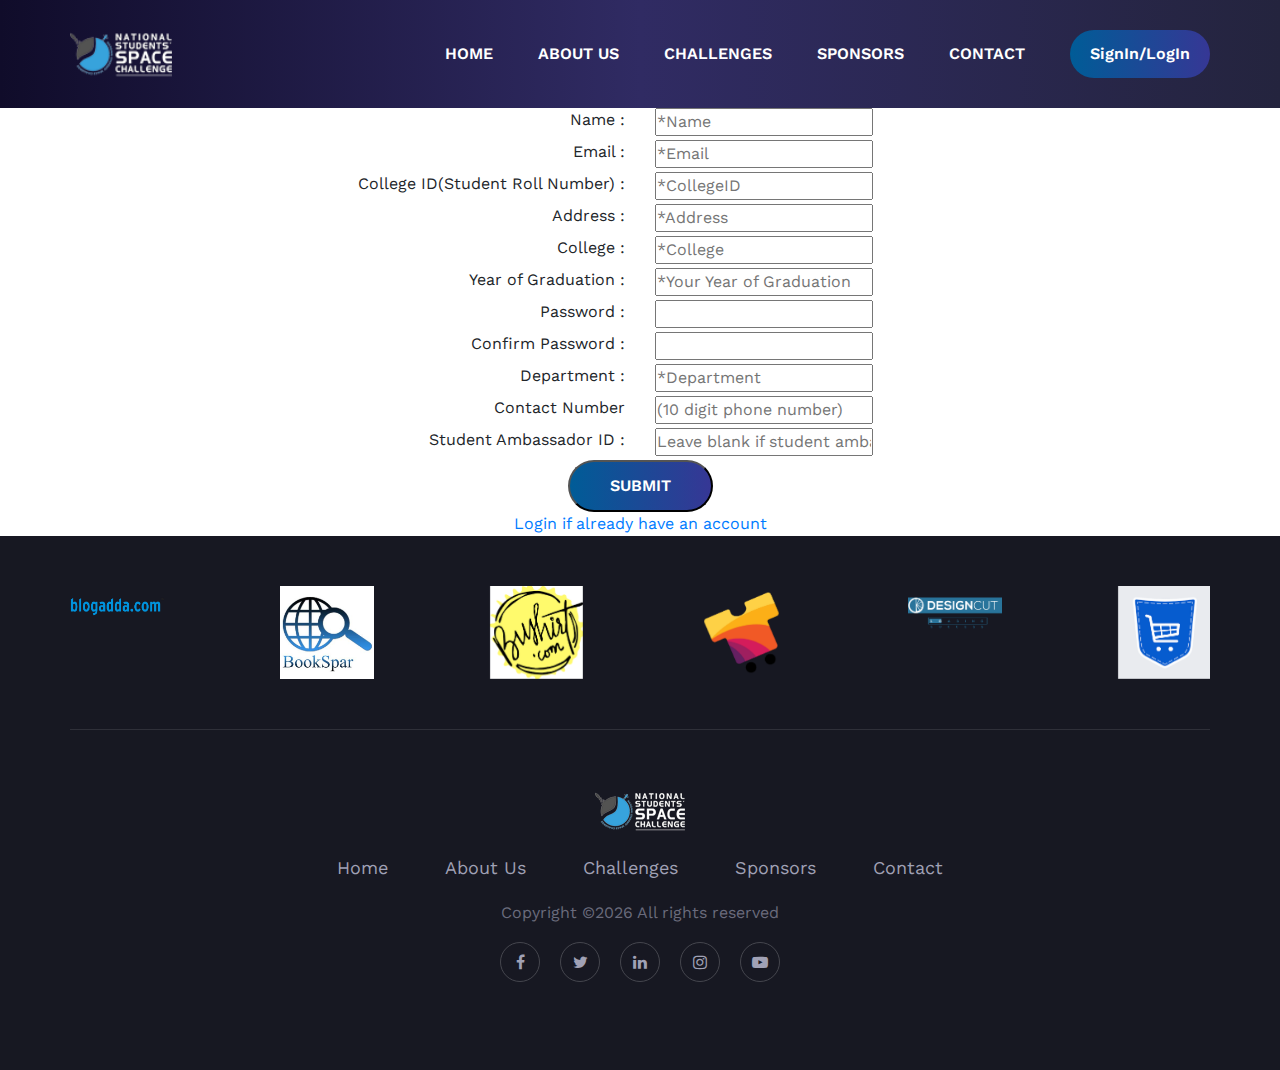
<file: register.html>
<!doctype html>
        <html lang="en">
        <head>
            <!-- Required meta tags -->
            <meta charset="utf-8">
            <meta name="viewport" content="width=device-width, initial-scale=1, shrink-to-fit=no">
            <meta http-equiv="X-UA-Compatible" content="ie=edge">
            <title>NSSC 2020 | SIGN UP</title>

            <!-- Adding icon link to site -->
            <link rel="icon" href="img/nssc_icon.png">

            <!-- Google Font -->
            <link href="https://fonts.googleapis.com/css?family=Work+Sans:400,500,600,700,800,900&display=swap"
                rel="stylesheet">
            <link href="https://fonts.googleapis.com/css?family=Poppins:400,500,600,700&display=swap" rel="stylesheet">

            <style>
                .left{
                    text-align: right;
                }
                .right{
                    text-align: left;
                }
                .row{
                    text-align: center;
                }
            </style>

            <!--  CSS Styles -->
            <link rel="stylesheet" href="css/bootstrap.min.css" type="text/css">
            <link rel="stylesheet" href="css/font-awesome.min.css" type="text/css">
            <link rel="stylesheet" href="css/elegant-icons.css" type="text/css">
            <!-- Owl carousel -->
            <link rel="stylesheet" href="css/owl.carousel.min.css" type="text/css">

            <link rel="stylesheet" href="css/magnific-popup.css" type="text/css">
            <link rel="stylesheet" href="css/slicknav.min.css" type="text/css">

            <link rel="stylesheet" href="css/style_counter.css">
            <link rel="stylesheet" href="css/style_footer.css">
            <link rel="stylesheet" href="css/style_headernav.css">
            <link rel="stylesheet" href="css/style_helpercss.css">
            <link rel="stylesheet" href="css/style_responsive.css">
            <link rel="stylesheet" href="css/style_template_default.css">
            <link rel="stylesheet" href="css/style_nssc_logo_animate.css">

            <!-- Swiper -->
            <link rel="stylesheet" href="css/swiper.min.css">
            <link rel="stylesheet" href="css/style_swiper.css">
            <!-- /Swiper -->

            <!-- Font Awesome link -->
            <link rel="stylesheet" href="https://cdnjs.cloudflare.com/ajax/libs/font-awesome/4.7.0/css/font-awesome.min.css">
            <!-- /Font Awesome link -->

            <!-- Footer link -->
            <link rel="stylesheet" href="css/style_footer.css">
            <!-- /Footer link -->



            
        </head>
        <body>
             <!-- NAVIGATION -->
     
    <header class="header-section">
        <div class="container">
            <div class="logo">
                <a href="index.html">
                    <img src="img/nssc_logo.png" alt="">
                </a>
            </div>
            <div class="nav-menu">
                <nav class="mainmenu mobile-menu">
                    <ul>
                        <li><a href="index.html">Home</a></li>
                        <li><a href="#">About Us</a>
                            <ul class="dropdown">
                                <li><a href="#">Gallery</a></li>
                                <li><a href="#">About Us</a></li>
                            </ul>
                        </li>
                        <li><a href="#">Challenges</a>
                            <ul class="dropdown">
                                <li><a href="#">Events</a></li>
                                <li><a href="#">Workshops</a></li>
                                <li><a href="#">Exhibitions</a></li>
                                <li><a href="#">Guest Talks</a></li>
                            </ul>
                        </li>
                        
                        <li><a href="#">Sponsors</a></li>
                        <li><a href="#">Contact</a>
                            <ul class="dropdown">
                                <li><a href="#">Contact</a></li>
                                <li><a href="#">Team</a></li>
                            </ul>
                        </li>
                    </ul>
                </nav>
                <a href="register.html" class="primary-btn top-btn"> SignIn/LogIn</a>
            </div>
            <div id="mobile-menu-wrap"></div>
        </div>
      </header>
  
      <!-- /NAVIGATION -->

            <div class="login-container">
                <div class="container">
                    <div class="row">
                        <div class="col-md-6 left">
                            <label for="name">Name :</label>
                        </div>
                        <div class="col-md-6 right">
                            <input type="text" placeholder="*Name">
                        </div>
                    </div>
                    <div class="row">
                        <div class="col-md-6 left">
                            <label for="email">Email :</label>
                        </div>
                        <div class="col-md-6 right">
                            <input type="email" placeholder="*Email">
                        </div>
                    </div>
                    <div class="row">
                        <div class="col-md-6 left">
                            <label for="collegeID">College ID(Student Roll Number) :</label>
                        </div>
                        <div class="col-md-6 right">
                            <input type="text" placeholder="*CollegeID">
                        </div>
                    </div>
                    <div class="row">
                        <div class="col-md-6 left">
                            <label for="address">Address :</label>
                        </div>
                        <div class="col-md-6 right">
                            <input type="text" placeholder="*Address">
                        </div>
                    </div>
                    <div class="row">
                        <div class="col-md-6 left">
                            <label for="college">College :</label>
                        </div>
                        <div class="col-md-6 right">
                            <input type="text" placeholder="*College">
                        </div>
                    </div>
                    <div class="row">
                        <div class="col-md-6 left">
                            <label for="yog">Year of Graduation :</label>
                        </div>
                        <div class="col-md-6 right">
                            <input type="number" placeholder="*Your Year of Graduation">
                        </div>
                    </div>
                    <div class="row">
                        <div class="col-md-6 left">
                            <label for="password">Password :</label>
                        </div>
                        <div class="col-md-6 right">
                            <input type="password">
                        </div>
                    </div>
                    <div class="row">
                        <div class="col-md-6 left">
                            <label for="confirm-password">Confirm Password :</label>
                        </div>
                        <div class="col-md-6 right">
                            <input type="password">
                        </div>
                    </div>
                    <div class="row">
                        <div class="col-md-6 left">
                            <label for="department">Department :</label>
                        </div>
                        <div class="col-md-6 right">
                            <input type="text" placeholder="*Department">
                        </div>
                    </div>
                    <div class="row">
                        <div class="col-md-6 left">
                            <label for="phone number">Contact Number</label>
                        </div>
                        <div class="col-md-6 right">
                            <input type="number" placeholder="(10 digit phone number)">
                        </div>
                    </div>
                    <div class="row">
                        <div class="col-md-6 left">
                            <label for="SAID">Student Ambassador ID :</label>
                        </div>
                        <div class="col-md-6 right">
                            <input type="text" placeholder="Leave blank if student ambassador is not asssociated with you">
                        </div>
                    </div>
                    <div class="row">
                        <div class="col-md-12"><input class="primary-btn" type="submit" value="SUBMIT"></div>
                    </div>
                    <div class="row">
                        <div class="col-md-12"><a href="#">Login if already have an account</a></div>
                    </div>
                </div>
            </div>

    <!-- Footer -->
    <footer class="footer-section">
        <div class="container">
            <div class="sponsor-logo owl-carousel">
                <a href='#' class='pl-table'>
                        <div class='pl-tablecell'>
                            <img src='img/sponsors/sponsor_1.png' alt=''>
                        </div>
                    </a>
                <a href='#' class='pl-table'>
                        <div class='pl-tablecell'>
                            <img src='img/sponsors/sponsor_2.png' alt=''>
                        </div>
                </a>
                <a href='#' class='pl-table'>
                        <div class='pl-tablecell'>
                            <img src='img/sponsors/sponsor_3.png' alt=''>
                        </div>
                </a>
                <a href='#' class='pl-table'>
                        <div class='pl-tablecell'>
                            <img src='img/sponsors/sponsor_4.png' alt=''>
                        </div>
                </a>
                <a href='#' class='pl-table'>
                        <div class='pl-tablecell'>
                            <img src='img/sponsors/sponsor_5.png' alt=''>
                        </div>
                </a>
                <a href='#' class='pl-table'>
                        <div class='pl-tablecell'>
                            <img src='img/sponsors/sponsor_6.png' alt=''>
                        </div>
                </a>
                <a href='#' class='pl-table'>
                        <div class='pl-tablecell'>
                            <img src='img/sponsors/sponsor_7.png' alt=''>
                        </div>
                </a>
                <a href='#' class='pl-table'>
                        <div class='pl-tablecell'>
                            <img src='img/sponsors/sponsor_1.png' alt=''>
                        </div>
                </a>
                <a href='#' class='pl-table'>
                        <div class='pl-tablecell'>
                            <img src='img/sponsors/sponsor_1.png' alt=''>
                        </div>
                </a>
                <a href='#' class='pl-table'>
                        <div class='pl-tablecell'>
                            <img src='img/sponsors/sponsor_1.png' alt=''>
                        </div>
                </a>
                <a href='#' class='pl-table'>
                        <div class='pl-tablecell'>
                            <img src='img/sponsors/sponsor_1.png' alt=''>
                        </div>
                </a>
            </div>
            <div class="row">
                <div class="col-lg-12">
                    <div class="footer-text">
                        <div class="ft-logo">
                            <a href="#" class="footer-logo"><img src="img/nssc_logo.png" alt=""></a>
                        </div>
                        <ul>
                            <li><a href="#">Home</a></li>
                            <li><a href="#">About Us</a></li>
                            <li><a href="#">Challenges</a></li>
                            <li><a href="#">Sponsors</a></li>
                            <li><a href="#">Contact</a></li>
                        </ul>
                        <div class="copyright-text"><p>
                        Copyright &copy;<script>document.write(new Date().getFullYear());</script> All rights reserved
                        <div class="ft-social">
                            <a href="#"><i class="fa fa-facebook"></i></a>
                            <a href="#"><i class="fa fa-twitter"></i></a>
                            <a href="#"><i class="fa fa-linkedin"></i></a>
                            <a href="#"><i class="fa fa-instagram"></i></a>
                            <a href="#"><i class="fa fa-youtube-play"></i></a>
                        </div>
                    </div>
                </div>
            </div>
        </div>
      </footer>
  
      <!-- /Footer -->
  
      <!-- Js Plugins -->
      <script src="js/jquery-3.3.1.min.js"></script>
      <script src="js/owl.carousel.min.js"></script>
      <script src="js/bootstrap.min.js"></script>
      <script src="js/jquery.magnific-popup.min.js"></script>
      <script src="js/jquery.countdown.min.js"></script>
      <script src="js/jquery.slicknav.js"></script>
  
      <!-- swiper --->
      <script src="js/swiper.min.js"></script>
      <!-- /swiper --->
      
      <script src="js/main.js"></script>
            
  </body>
  </html>
</file>
<file: css/elegant-icons.css>
@font-face {
	font-family: 'ElegantIcons';
	src:url('../fonts/ElegantIcons.eot');
	src:url('../fonts/ElegantIcons.eot?#iefix') format('embedded-opentype'),
		url('../fonts/ElegantIcons.woff') format('woff'),
		url('../fonts/ElegantIcons.ttf') format('truetype'),
		url('../fonts/ElegantIcons.svg#ElegantIcons') format('svg');
	font-weight: normal;
	font-style: normal;
}

/* Use the following CSS code if you want to use data attributes for inserting your icons */
[data-icon]:before {
	font-family: 'ElegantIcons';
	content: attr(data-icon);
	speak: none;
	font-weight: normal;
	font-variant: normal;
	text-transform: none;
	line-height: 1;
	-webkit-font-smoothing: antialiased;
	-moz-osx-font-smoothing: grayscale;
}

/* Use the following CSS code if you want to have a class per icon */
/*
Instead of a list of all class selectors,
you can use the generic selector below, but it's slower:
[class*="your-class-prefix"] {
*/
.arrow_up, .arrow_down, .arrow_left, .arrow_right, .arrow_left-up, .arrow_right-up, .arrow_right-down, .arrow_left-down, .arrow-up-down, .arrow_up-down_alt, .arrow_left-right_alt, .arrow_left-right, .arrow_expand_alt2, .arrow_expand_alt, .arrow_condense, .arrow_expand, .arrow_move, .arrow_carrot-up, .arrow_carrot-down, .arrow_carrot-left, .arrow_carrot-right, .arrow_carrot-2up, .arrow_carrot-2down, .arrow_carrot-2left, .arrow_carrot-2right, .arrow_carrot-up_alt2, .arrow_carrot-down_alt2, .arrow_carrot-left_alt2, .arrow_carrot-right_alt2, .arrow_carrot-2up_alt2, .arrow_carrot-2down_alt2, .arrow_carrot-2left_alt2, .arrow_carrot-2right_alt2, .arrow_triangle-up, .arrow_triangle-down, .arrow_triangle-left, .arrow_triangle-right, .arrow_triangle-up_alt2, .arrow_triangle-down_alt2, .arrow_triangle-left_alt2, .arrow_triangle-right_alt2, .arrow_back, .icon_minus-06, .icon_plus, .icon_close, .icon_check, .icon_minus_alt2, .icon_plus_alt2, .icon_close_alt2, .icon_check_alt2, .icon_zoom-out_alt, .icon_zoom-in_alt, .icon_search, .icon_box-empty, .icon_box-selected, .icon_minus-box, .icon_plus-box, .icon_box-checked, .icon_circle-empty, .icon_circle-slelected, .icon_stop_alt2, .icon_stop, .icon_pause_alt2, .icon_pause, .icon_menu, .icon_menu-square_alt2, .icon_menu-circle_alt2, .icon_ul, .icon_ol, .icon_adjust-horiz, .icon_adjust-vert, .icon_document_alt, .icon_documents_alt, .icon_pencil, .icon_pencil-edit_alt, .icon_pencil-edit, .icon_folder-alt, .icon_folder-open_alt, .icon_folder-add_alt, .icon_info_alt, .icon_error-oct_alt, .icon_error-circle_alt, .icon_error-triangle_alt, .icon_question_alt2, .icon_question, .icon_comment_alt, .icon_chat_alt, .icon_vol-mute_alt, .icon_volume-low_alt, .icon_volume-high_alt, .icon_quotations, .icon_quotations_alt2, .icon_clock_alt, .icon_lock_alt, .icon_lock-open_alt, .icon_key_alt, .icon_cloud_alt, .icon_cloud-upload_alt, .icon_cloud-download_alt, .icon_image, .icon_images, .icon_lightbulb_alt, .icon_gift_alt, .icon_house_alt, .icon_genius, .icon_mobile, .icon_tablet, .icon_laptop, .icon_desktop, .icon_camera_alt, .icon_mail_alt, .icon_cone_alt, .icon_ribbon_alt, .icon_bag_alt, .icon_creditcard, .icon_cart_alt, .icon_paperclip, .icon_tag_alt, .icon_tags_alt, .icon_trash_alt, .icon_cursor_alt, .icon_mic_alt, .icon_compass_alt, .icon_pin_alt, .icon_pushpin_alt, .icon_map_alt, .icon_drawer_alt, .icon_toolbox_alt, .icon_book_alt, .icon_calendar, .icon_film, .icon_table, .icon_contacts_alt, .icon_headphones, .icon_lifesaver, .icon_piechart, .icon_refresh, .icon_link_alt, .icon_link, .icon_loading, .icon_blocked, .icon_archive_alt, .icon_heart_alt, .icon_star_alt, .icon_star-half_alt, .icon_star, .icon_star-half, .icon_tools, .icon_tool, .icon_cog, .icon_cogs, .arrow_up_alt, .arrow_down_alt, .arrow_left_alt, .arrow_right_alt, .arrow_left-up_alt, .arrow_right-up_alt, .arrow_right-down_alt, .arrow_left-down_alt, .arrow_condense_alt, .arrow_expand_alt3, .arrow_carrot_up_alt, .arrow_carrot-down_alt, .arrow_carrot-left_alt, .arrow_carrot-right_alt, .arrow_carrot-2up_alt, .arrow_carrot-2dwnn_alt, .arrow_carrot-2left_alt, .arrow_carrot-2right_alt, .arrow_triangle-up_alt, .arrow_triangle-down_alt, .arrow_triangle-left_alt, .arrow_triangle-right_alt, .icon_minus_alt, .icon_plus_alt, .icon_close_alt, .icon_check_alt, .icon_zoom-out, .icon_zoom-in, .icon_stop_alt, .icon_menu-square_alt, .icon_menu-circle_alt, .icon_document, .icon_documents, .icon_pencil_alt, .icon_folder, .icon_folder-open, .icon_folder-add, .icon_folder_upload, .icon_folder_download, .icon_info, .icon_error-circle, .icon_error-oct, .icon_error-triangle, .icon_question_alt, .icon_comment, .icon_chat, .icon_vol-mute, .icon_volume-low, .icon_volume-high, .icon_quotations_alt, .icon_clock, .icon_lock, .icon_lock-open, .icon_key, .icon_cloud, .icon_cloud-upload, .icon_cloud-download, .icon_lightbulb, .icon_gift, .icon_house, .icon_camera, .icon_mail, .icon_cone, .icon_ribbon, .icon_bag, .icon_cart, .icon_tag, .icon_tags, .icon_trash, .icon_cursor, .icon_mic, .icon_compass, .icon_pin, .icon_pushpin, .icon_map, .icon_drawer, .icon_toolbox, .icon_book, .icon_contacts, .icon_archive, .icon_heart, .icon_profile, .icon_group, .icon_grid-2x2, .icon_grid-3x3, .icon_music, .icon_pause_alt, .icon_phone, .icon_upload, .icon_download, .social_facebook, .social_twitter, .social_pinterest, .social_googleplus, .social_tumblr, .social_tumbleupon, .social_wordpress, .social_instagram, .social_dribbble, .social_vimeo, .social_linkedin, .social_rss, .social_deviantart, .social_share, .social_myspace, .social_skype, .social_youtube, .social_picassa, .social_googledrive, .social_flickr, .social_blogger, .social_spotify, .social_delicious, .social_facebook_circle, .social_twitter_circle, .social_pinterest_circle, .social_googleplus_circle, .social_tumblr_circle, .social_stumbleupon_circle, .social_wordpress_circle, .social_instagram_circle, .social_dribbble_circle, .social_vimeo_circle, .social_linkedin_circle, .social_rss_circle, .social_deviantart_circle, .social_share_circle, .social_myspace_circle, .social_skype_circle, .social_youtube_circle, .social_picassa_circle, .social_googledrive_alt2, .social_flickr_circle, .social_blogger_circle, .social_spotify_circle, .social_delicious_circle, .social_facebook_square, .social_twitter_square, .social_pinterest_square, .social_googleplus_square, .social_tumblr_square, .social_stumbleupon_square, .social_wordpress_square, .social_instagram_square, .social_dribbble_square, .social_vimeo_square, .social_linkedin_square, .social_rss_square, .social_deviantart_square, .social_share_square, .social_myspace_square, .social_skype_square, .social_youtube_square, .social_picassa_square, .social_googledrive_square, .social_flickr_square, .social_blogger_square, .social_spotify_square, .social_delicious_square, .icon_printer, .icon_calulator, .icon_building, .icon_floppy, .icon_drive, .icon_search-2, .icon_id, .icon_id-2, .icon_puzzle, .icon_like, .icon_dislike, .icon_mug, .icon_currency, .icon_wallet, .icon_pens, .icon_easel, .icon_flowchart, .icon_datareport, .icon_briefcase, .icon_shield, .icon_percent, .icon_globe, .icon_globe-2, .icon_target, .icon_hourglass, .icon_balance, .icon_rook, .icon_printer-alt, .icon_calculator_alt, .icon_building_alt, .icon_floppy_alt, .icon_drive_alt, .icon_search_alt, .icon_id_alt, .icon_id-2_alt, .icon_puzzle_alt, .icon_like_alt, .icon_dislike_alt, .icon_mug_alt, .icon_currency_alt, .icon_wallet_alt, .icon_pens_alt, .icon_easel_alt, .icon_flowchart_alt, .icon_datareport_alt, .icon_briefcase_alt, .icon_shield_alt, .icon_percent_alt, .icon_globe_alt, .icon_clipboard {
	font-family: 'ElegantIcons';
	speak: none;
	font-style: normal;
	font-weight: normal;
	font-variant: normal;
	text-transform: none;
	line-height: 1;
	-webkit-font-smoothing: antialiased;
}
.arrow_up:before {
	content: "\21";
}
.arrow_down:before {
	content: "\22";
}
.arrow_left:before {
	content: "\23";
}
.arrow_right:before {
	content: "\24";
}
.arrow_left-up:before {
	content: "\25";
}
.arrow_right-up:before {
	content: "\26";
}
.arrow_right-down:before {
	content: "\27";
}
.arrow_left-down:before {
	content: "\28";
}
.arrow-up-down:before {
	content: "\29";
}
.arrow_up-down_alt:before {
	content: "\2a";
}
.arrow_left-right_alt:before {
	content: "\2b";
}
.arrow_left-right:before {
	content: "\2c";
}
.arrow_expand_alt2:before {
	content: "\2d";
}
.arrow_expand_alt:before {
	content: "\2e";
}
.arrow_condense:before {
	content: "\2f";
}
.arrow_expand:before {
	content: "\30";
}
.arrow_move:before {
	content: "\31";
}
.arrow_carrot-up:before {
	content: "\32";
}
.arrow_carrot-down:before {
	content: "\33";
}
.arrow_carrot-left:before {
	content: "\34";
}
.arrow_carrot-right:before {
	content: "\35";
}
.arrow_carrot-2up:before {
	content: "\36";
}
.arrow_carrot-2down:before {
	content: "\37";
}
.arrow_carrot-2left:before {
	content: "\38";
}
.arrow_carrot-2right:before {
	content: "\39";
}
.arrow_carrot-up_alt2:before {
	content: "\3a";
}
.arrow_carrot-down_alt2:before {
	content: "\3b";
}
.arrow_carrot-left_alt2:before {
	content: "\3c";
}
.arrow_carrot-right_alt2:before {
	content: "\3d";
}
.arrow_carrot-2up_alt2:before {
	content: "\3e";
}
.arrow_carrot-2down_alt2:before {
	content: "\3f";
}
.arrow_carrot-2left_alt2:before {
	content: "\40";
}
.arrow_carrot-2right_alt2:before {
	content: "\41";
}
.arrow_triangle-up:before {
	content: "\42";
}
.arrow_triangle-down:before {
	content: "\43";
}
.arrow_triangle-left:before {
	content: "\44";
}
.arrow_triangle-right:before {
	content: "\45";
}
.arrow_triangle-up_alt2:before {
	content: "\46";
}
.arrow_triangle-down_alt2:before {
	content: "\47";
}
.arrow_triangle-left_alt2:before {
	content: "\48";
}
.arrow_triangle-right_alt2:before {
	content: "\49";
}
.arrow_back:before {
	content: "\4a";
}
.icon_minus-06:before {
	content: "\4b";
}
.icon_plus:before {
	content: "\4c";
}
.icon_close:before {
	content: "\4d";
}
.icon_check:before {
	content: "\4e";
}
.icon_minus_alt2:before {
	content: "\4f";
}
.icon_plus_alt2:before {
	content: "\50";
}
.icon_close_alt2:before {
	content: "\51";
}
.icon_check_alt2:before {
	content: "\52";
}
.icon_zoom-out_alt:before {
	content: "\53";
}
.icon_zoom-in_alt:before {
	content: "\54";
}
.icon_search:before {
	content: "\55";
}
.icon_box-empty:before {
	content: "\56";
}
.icon_box-selected:before {
	content: "\57";
}
.icon_minus-box:before {
	content: "\58";
}
.icon_plus-box:before {
	content: "\59";
}
.icon_box-checked:before {
	content: "\5a";
}
.icon_circle-empty:before {
	content: "\5b";
}
.icon_circle-slelected:before {
	content: "\5c";
}
.icon_stop_alt2:before {
	content: "\5d";
}
.icon_stop:before {
	content: "\5e";
}
.icon_pause_alt2:before {
	content: "\5f";
}
.icon_pause:before {
	content: "\60";
}
.icon_menu:before {
	content: "\61";
}
.icon_menu-square_alt2:before {
	content: "\62";
}
.icon_menu-circle_alt2:before {
	content: "\63";
}
.icon_ul:before {
	content: "\64";
}
.icon_ol:before {
	content: "\65";
}
.icon_adjust-horiz:before {
	content: "\66";
}
.icon_adjust-vert:before {
	content: "\67";
}
.icon_document_alt:before {
	content: "\68";
}
.icon_documents_alt:before {
	content: "\69";
}
.icon_pencil:before {
	content: "\6a";
}
.icon_pencil-edit_alt:before {
	content: "\6b";
}
.icon_pencil-edit:before {
	content: "\6c";
}
.icon_folder-alt:before {
	content: "\6d";
}
.icon_folder-open_alt:before {
	content: "\6e";
}
.icon_folder-add_alt:before {
	content: "\6f";
}
.icon_info_alt:before {
	content: "\70";
}
.icon_error-oct_alt:before {
	content: "\71";
}
.icon_error-circle_alt:before {
	content: "\72";
}
.icon_error-triangle_alt:before {
	content: "\73";
}
.icon_question_alt2:before {
	content: "\74";
}
.icon_question:before {
	content: "\75";
}
.icon_comment_alt:before {
	content: "\76";
}
.icon_chat_alt:before {
	content: "\77";
}
.icon_vol-mute_alt:before {
	content: "\78";
}
.icon_volume-low_alt:before {
	content: "\79";
}
.icon_volume-high_alt:before {
	content: "\7a";
}
.icon_quotations:before {
	content: "\7b";
}
.icon_quotations_alt2:before {
	content: "\7c";
}
.icon_clock_alt:before {
	content: "\7d";
}
.icon_lock_alt:before {
	content: "\7e";
}
.icon_lock-open_alt:before {
	content: "\e000";
}
.icon_key_alt:before {
	content: "\e001";
}
.icon_cloud_alt:before {
	content: "\e002";
}
.icon_cloud-upload_alt:before {
	content: "\e003";
}
.icon_cloud-download_alt:before {
	content: "\e004";
}
.icon_image:before {
	content: "\e005";
}
.icon_images:before {
	content: "\e006";
}
.icon_lightbulb_alt:before {
	content: "\e007";
}
.icon_gift_alt:before {
	content: "\e008";
}
.icon_house_alt:before {
	content: "\e009";
}
.icon_genius:before {
	content: "\e00a";
}
.icon_mobile:before {
	content: "\e00b";
}
.icon_tablet:before {
	content: "\e00c";
}
.icon_laptop:before {
	content: "\e00d";
}
.icon_desktop:before {
	content: "\e00e";
}
.icon_camera_alt:before {
	content: "\e00f";
}
.icon_mail_alt:before {
	content: "\e010";
}
.icon_cone_alt:before {
	content: "\e011";
}
.icon_ribbon_alt:before {
	content: "\e012";
}
.icon_bag_alt:before {
	content: "\e013";
}
.icon_creditcard:before {
	content: "\e014";
}
.icon_cart_alt:before {
	content: "\e015";
}
.icon_paperclip:before {
	content: "\e016";
}
.icon_tag_alt:before {
	content: "\e017";
}
.icon_tags_alt:before {
	content: "\e018";
}
.icon_trash_alt:before {
	content: "\e019";
}
.icon_cursor_alt:before {
	content: "\e01a";
}
.icon_mic_alt:before {
	content: "\e01b";
}
.icon_compass_alt:before {
	content: "\e01c";
}
.icon_pin_alt:before {
	content: "\e01d";
}
.icon_pushpin_alt:before {
	content: "\e01e";
}
.icon_map_alt:before {
	content: "\e01f";
}
.icon_drawer_alt:before {
	content: "\e020";
}
.icon_toolbox_alt:before {
	content: "\e021";
}
.icon_book_alt:before {
	content: "\e022";
}
.icon_calendar:before {
	content: "\e023";
}
.icon_film:before {
	content: "\e024";
}
.icon_table:before {
	content: "\e025";
}
.icon_contacts_alt:before {
	content: "\e026";
}
.icon_headphones:before {
	content: "\e027";
}
.icon_lifesaver:before {
	content: "\e028";
}
.icon_piechart:before {
	content: "\e029";
}
.icon_refresh:before {
	content: "\e02a";
}
.icon_link_alt:before {
	content: "\e02b";
}
.icon_link:before {
	content: "\e02c";
}
.icon_loading:before {
	content: "\e02d";
}
.icon_blocked:before {
	content: "\e02e";
}
.icon_archive_alt:before {
	content: "\e02f";
}
.icon_heart_alt:before {
	content: "\e030";
}
.icon_star_alt:before {
	content: "\e031";
}
.icon_star-half_alt:before {
	content: "\e032";
}
.icon_star:before {
	content: "\e033";
}
.icon_star-half:before {
	content: "\e034";
}
.icon_tools:before {
	content: "\e035";
}
.icon_tool:before {
	content: "\e036";
}
.icon_cog:before {
	content: "\e037";
}
.icon_cogs:before {
	content: "\e038";
}
.arrow_up_alt:before {
	content: "\e039";
}
.arrow_down_alt:before {
	content: "\e03a";
}
.arrow_left_alt:before {
	content: "\e03b";
}
.arrow_right_alt:before {
	content: "\e03c";
}
.arrow_left-up_alt:before {
	content: "\e03d";
}
.arrow_right-up_alt:before {
	content: "\e03e";
}
.arrow_right-down_alt:before {
	content: "\e03f";
}
.arrow_left-down_alt:before {
	content: "\e040";
}
.arrow_condense_alt:before {
	content: "\e041";
}
.arrow_expand_alt3:before {
	content: "\e042";
}
.arrow_carrot_up_alt:before {
	content: "\e043";
}
.arrow_carrot-down_alt:before {
	content: "\e044";
}
.arrow_carrot-left_alt:before {
	content: "\e045";
}
.arrow_carrot-right_alt:before {
	content: "\e046";
}
.arrow_carrot-2up_alt:before {
	content: "\e047";
}
.arrow_carrot-2dwnn_alt:before {
	content: "\e048";
}
.arrow_carrot-2left_alt:before {
	content: "\e049";
}
.arrow_carrot-2right_alt:before {
	content: "\e04a";
}
.arrow_triangle-up_alt:before {
	content: "\e04b";
}
.arrow_triangle-down_alt:before {
	content: "\e04c";
}
.arrow_triangle-left_alt:before {
	content: "\e04d";
}
.arrow_triangle-right_alt:before {
	content: "\e04e";
}
.icon_minus_alt:before {
	content: "\e04f";
}
.icon_plus_alt:before {
	content: "\e050";
}
.icon_close_alt:before {
	content: "\e051";
}
.icon_check_alt:before {
	content: "\e052";
}
.icon_zoom-out:before {
	content: "\e053";
}
.icon_zoom-in:before {
	content: "\e054";
}
.icon_stop_alt:before {
	content: "\e055";
}
.icon_menu-square_alt:before {
	content: "\e056";
}
.icon_menu-circle_alt:before {
	content: "\e057";
}
.icon_document:before {
	content: "\e058";
}
.icon_documents:before {
	content: "\e059";
}
.icon_pencil_alt:before {
	content: "\e05a";
}
.icon_folder:before {
	content: "\e05b";
}
.icon_folder-open:before {
	content: "\e05c";
}
.icon_folder-add:before {
	content: "\e05d";
}
.icon_folder_upload:before {
	content: "\e05e";
}
.icon_folder_download:before {
	content: "\e05f";
}
.icon_info:before {
	content: "\e060";
}
.icon_error-circle:before {
	content: "\e061";
}
.icon_error-oct:before {
	content: "\e062";
}
.icon_error-triangle:before {
	content: "\e063";
}
.icon_question_alt:before {
	content: "\e064";
}
.icon_comment:before {
	content: "\e065";
}
.icon_chat:before {
	content: "\e066";
}
.icon_vol-mute:before {
	content: "\e067";
}
.icon_volume-low:before {
	content: "\e068";
}
.icon_volume-high:before {
	content: "\e069";
}
.icon_quotations_alt:before {
	content: "\e06a";
}
.icon_clock:before {
	content: "\e06b";
}
.icon_lock:before {
	content: "\e06c";
}
.icon_lock-open:before {
	content: "\e06d";
}
.icon_key:before {
	content: "\e06e";
}
.icon_cloud:before {
	content: "\e06f";
}
.icon_cloud-upload:before {
	content: "\e070";
}
.icon_cloud-download:before {
	content: "\e071";
}
.icon_lightbulb:before {
	content: "\e072";
}
.icon_gift:before {
	content: "\e073";
}
.icon_house:before {
	content: "\e074";
}
.icon_camera:before {
	content: "\e075";
}
.icon_mail:before {
	content: "\e076";
}
.icon_cone:before {
	content: "\e077";
}
.icon_ribbon:before {
	content: "\e078";
}
.icon_bag:before {
	content: "\e079";
}
.icon_cart:before {
	content: "\e07a";
}
.icon_tag:before {
	content: "\e07b";
}
.icon_tags:before {
	content: "\e07c";
}
.icon_trash:before {
	content: "\e07d";
}
.icon_cursor:before {
	content: "\e07e";
}
.icon_mic:before {
	content: "\e07f";
}
.icon_compass:before {
	content: "\e080";
}
.icon_pin:before {
	content: "\e081";
}
.icon_pushpin:before {
	content: "\e082";
}
.icon_map:before {
	content: "\e083";
}
.icon_drawer:before {
	content: "\e084";
}
.icon_toolbox:before {
	content: "\e085";
}
.icon_book:before {
	content: "\e086";
}
.icon_contacts:before {
	content: "\e087";
}
.icon_archive:before {
	content: "\e088";
}
.icon_heart:before {
	content: "\e089";
}
.icon_profile:before {
	content: "\e08a";
}
.icon_group:before {
	content: "\e08b";
}
.icon_grid-2x2:before {
	content: "\e08c";
}
.icon_grid-3x3:before {
	content: "\e08d";
}
.icon_music:before {
	content: "\e08e";
}
.icon_pause_alt:before {
	content: "\e08f";
}
.icon_phone:before {
	content: "\e090";
}
.icon_upload:before {
	content: "\e091";
}
.icon_download:before {
	content: "\e092";
}
.social_facebook:before {
	content: "\e093";
}
.social_twitter:before {
	content: "\e094";
}
.social_pinterest:before {
	content: "\e095";
}
.social_googleplus:before {
	content: "\e096";
}
.social_tumblr:before {
	content: "\e097";
}
.social_tumbleupon:before {
	content: "\e098";
}
.social_wordpress:before {
	content: "\e099";
}
.social_instagram:before {
	content: "\e09a";
}
.social_dribbble:before {
	content: "\e09b";
}
.social_vimeo:before {
	content: "\e09c";
}
.social_linkedin:before {
	content: "\e09d";
}
.social_rss:before {
	content: "\e09e";
}
.social_deviantart:before {
	content: "\e09f";
}
.social_share:before {
	content: "\e0a0";
}
.social_myspace:before {
	content: "\e0a1";
}
.social_skype:before {
	content: "\e0a2";
}
.social_youtube:before {
	content: "\e0a3";
}
.social_picassa:before {
	content: "\e0a4";
}
.social_googledrive:before {
	content: "\e0a5";
}
.social_flickr:before {
	content: "\e0a6";
}
.social_blogger:before {
	content: "\e0a7";
}
.social_spotify:before {
	content: "\e0a8";
}
.social_delicious:before {
	content: "\e0a9";
}
.social_facebook_circle:before {
	content: "\e0aa";
}
.social_twitter_circle:before {
	content: "\e0ab";
}
.social_pinterest_circle:before {
	content: "\e0ac";
}
.social_googleplus_circle:before {
	content: "\e0ad";
}
.social_tumblr_circle:before {
	content: "\e0ae";
}
.social_stumbleupon_circle:before {
	content: "\e0af";
}
.social_wordpress_circle:before {
	content: "\e0b0";
}
.social_instagram_circle:before {
	content: "\e0b1";
}
.social_dribbble_circle:before {
	content: "\e0b2";
}
.social_vimeo_circle:before {
	content: "\e0b3";
}
.social_linkedin_circle:before {
	content: "\e0b4";
}
.social_rss_circle:before {
	content: "\e0b5";
}
.social_deviantart_circle:before {
	content: "\e0b6";
}
.social_share_circle:before {
	content: "\e0b7";
}
.social_myspace_circle:before {
	content: "\e0b8";
}
.social_skype_circle:before {
	content: "\e0b9";
}
.social_youtube_circle:before {
	content: "\e0ba";
}
.social_picassa_circle:before {
	content: "\e0bb";
}
.social_googledrive_alt2:before {
	content: "\e0bc";
}
.social_flickr_circle:before {
	content: "\e0bd";
}
.social_blogger_circle:before {
	content: "\e0be";
}
.social_spotify_circle:before {
	content: "\e0bf";
}
.social_delicious_circle:before {
	content: "\e0c0";
}
.social_facebook_square:before {
	content: "\e0c1";
}
.social_twitter_square:before {
	content: "\e0c2";
}
.social_pinterest_square:before {
	content: "\e0c3";
}
.social_googleplus_square:before {
	content: "\e0c4";
}
.social_tumblr_square:before {
	content: "\e0c5";
}
.social_stumbleupon_square:before {
	content: "\e0c6";
}
.social_wordpress_square:before {
	content: "\e0c7";
}
.social_instagram_square:before {
	content: "\e0c8";
}
.social_dribbble_square:before {
	content: "\e0c9";
}
.social_vimeo_square:before {
	content: "\e0ca";
}
.social_linkedin_square:before {
	content: "\e0cb";
}
.social_rss_square:before {
	content: "\e0cc";
}
.social_deviantart_square:before {
	content: "\e0cd";
}
.social_share_square:before {
	content: "\e0ce";
}
.social_myspace_square:before {
	content: "\e0cf";
}
.social_skype_square:before {
	content: "\e0d0";
}
.social_youtube_square:before {
	content: "\e0d1";
}
.social_picassa_square:before {
	content: "\e0d2";
}
.social_googledrive_square:before {
	content: "\e0d3";
}
.social_flickr_square:before {
	content: "\e0d4";
}
.social_blogger_square:before {
	content: "\e0d5";
}
.social_spotify_square:before {
	content: "\e0d6";
}
.social_delicious_square:before {
	content: "\e0d7";
}
.icon_printer:before {
	content: "\e103";
}
.icon_calulator:before {
	content: "\e0ee";
}
.icon_building:before {
	content: "\e0ef";
}
.icon_floppy:before {
	content: "\e0e8";
}
.icon_drive:before {
	content: "\e0ea";
}
.icon_search-2:before {
	content: "\e101";
}
.icon_id:before {
	content: "\e107";
}
.icon_id-2:before {
	content: "\e108";
}
.icon_puzzle:before {
	content: "\e102";
}
.icon_like:before {
	content: "\e106";
}
.icon_dislike:before {
	content: "\e0eb";
}
.icon_mug:before {
	content: "\e105";
}
.icon_currency:before {
	content: "\e0ed";
}
.icon_wallet:before {
	content: "\e100";
}
.icon_pens:before {
	content: "\e104";
}
.icon_easel:before {
	content: "\e0e9";
}
.icon_flowchart:before {
	content: "\e109";
}
.icon_datareport:before {
	content: "\e0ec";
}
.icon_briefcase:before {
	content: "\e0fe";
}
.icon_shield:before {
	content: "\e0f6";
}
.icon_percent:before {
	content: "\e0fb";
}
.icon_globe:before {
	content: "\e0e2";
}
.icon_globe-2:before {
	content: "\e0e3";
}
.icon_target:before {
	content: "\e0f5";
}
.icon_hourglass:before {
	content: "\e0e1";
}
.icon_balance:before {
	content: "\e0ff";
}
.icon_rook:before {
	content: "\e0f8";
}
.icon_printer-alt:before {
	content: "\e0fa";
}
.icon_calculator_alt:before {
	content: "\e0e7";
}
.icon_building_alt:before {
	content: "\e0fd";
}
.icon_floppy_alt:before {
	content: "\e0e4";
}
.icon_drive_alt:before {
	content: "\e0e5";
}
.icon_search_alt:before {
	content: "\e0f7";
}
.icon_id_alt:before {
	content: "\e0e0";
}
.icon_id-2_alt:before {
	content: "\e0fc";
}
.icon_puzzle_alt:before {
	content: "\e0f9";
}
.icon_like_alt:before {
	content: "\e0dd";
}
.icon_dislike_alt:before {
	content: "\e0f1";
}
.icon_mug_alt:before {
	content: "\e0dc";
}
.icon_currency_alt:before {
	content: "\e0f3";
}
.icon_wallet_alt:before {
	content: "\e0d8";
}
.icon_pens_alt:before {
	content: "\e0db";
}
.icon_easel_alt:before {
	content: "\e0f0";
}
.icon_flowchart_alt:before {
	content: "\e0df";
}
.icon_datareport_alt:before {
	content: "\e0f2";
}
.icon_briefcase_alt:before {
	content: "\e0f4";
}
.icon_shield_alt:before {
	content: "\e0d9";
}
.icon_percent_alt:before {
	content: "\e0da";
}
.icon_globe_alt:before {
	content: "\e0de";
}
.icon_clipboard:before {
	content: "\e0e6";
}


	.glyph {
		float: left;
		text-align: center;
		padding: .75em;
		margin: .4em 1.5em .75em 0;
		width: 6em;
text-shadow: none;
	}
        .glyph_big {
        font-size: 128px;
        color: #59c5dc;
        float: left;
        margin-right: 20px;
        }

        .glyph div { padding-bottom: 10px;}

	.glyph input {
		font-family: consolas, monospace;
		font-size: 12px;
		width: 100%;
		text-align: center;
		border: 0;
		box-shadow: 0 0 0 1px #ccc;
		padding: .2em;
                -moz-border-radius: 5px;
                -webkit-border-radius: 5px;
	}
	.centered {
		margin-left: auto;
		margin-right: auto;
	}
	.glyph .fs1 {
		font-size: 2em;
	}
</file>
<file: css/style_counter.css>
/*---------------------
  Counter
-----------------------*/

.counter-section {
	padding: 40px 0;
}

.counter-section .counter-text span {
	font-size: 16px;
	color: #ffffff;
}

.counter-section .counter-text h3 {
	color: #ffffff;
	font-weight: 700;
	line-height: 38px;
	margin-top: 10px;
}

.counter-section .cd-timer {
	text-align: right;
}

.counter-section .cd-timer .cd-item {
	display: inline-block;
	text-align: center;
	margin-left: 35px;
	height: 120px;
	width: 120px;
	padding-top: 32px;
	position: relative;
}

.counter-section .cd-timer .cd-item:after {
	position: absolute;
	left: 0;
	top: 0;
	width: 100%;
	height: 100%;
	border: 2px solid #ffffff;
	content: "";
	opacity: 0.1;
	border-radius: 4px;
}

.counter-section .cd-timer .cd-item:first-child {
	margin-left: 0;
}

.counter-section .cd-timer .cd-item span {
	font-size: 60px;
	color: #ffffff;
	font-weight: 600;
	line-height: 30px;
}

.counter-section .cd-timer .cd-item p {
	font-size: 18px;
	color: #ffffff;
	margin-bottom: 0;
	line-height: 30px;
}
</file>
<file: css/style_footer.css>
/*---------------------
  Footer
-----------------------*/

.footer-section {
	background: #171822;
	padding-top: 50px;
	padding-bottom: 60px;
}

.sponsor-logo {
	padding-bottom: 50px;
	border-bottom: 1px solid #2f3039;
}

.sponsor-logo .pl-table {
	display: inline-block;
	display: table;
}

.sponsor-logo .pl-table .pl-tablecell {
	display: table-cell;
	vertical-align: middle;
	height: 41px;
}

.footer-text {
	text-align: center;
	padding-top: 60px;
}

.footer-text .ft-logo {
	margin-bottom: 20px;
}

.footer-text .ft-logo a {
	display: inline-block;
}

.footer-text ul {
	margin-bottom: 18px;
}

.footer-text ul li {
	list-style: none;
	display: inline-block;
	margin-right: 52px;
}

.footer-text ul li:last-child {
	margin-right: 0;
}

.footer-text ul li a {
	font-size: 18px;
	color: #a0a1b5;
	display: inline-block;
	-webkit-transition: all 0.3s;
	-o-transition: all 0.3s;
	transition: all 0.3s;
}

.footer-text ul li a:hover {
	color: #f44949;
}

.footer-text .copyright-text {
	font-size: 14px;
	color: #a0a1b5;
	margin-bottom: 28px;
}


.footer-text .copyright-text a {
	color: #a0a1b5;
}

.footer-text .copyright-text a:hover {
	color: #f44949;
}

.footer-text .ft-social a {
	display: inline-block;
	width: 40px;
	height: 40px;
	text-align: center;
	line-height: 40px;
	font-size: 16px;
	color: #a0a1b5;
	border: 1px solid #45464e;
	border-radius: 50%;
	margin-right: 15px;
}

.footer-text .ft-social a:last-child {
	margin-right: 0;
}
</file>
<file: css/style_headernav.css>
/*---------------------
  Header
-----------------------*/

.header-section {
	display: -webkit-box;
	display: -ms-flexbox;
	display: flex;
	background-image: linear-gradient(90deg,#100c2a, #302b63, #24243e);
}

.header-section.header-normal {
	border-bottom: 1px solid #e5e5e5;
}

.logo {
	float: left;
	margin-top: 30px;
}

.logo a {
	display: inline-block;
}

.logo a img{
	height: 50px;
	width: auto;
}

.nav-menu {
	float: right;
}

.nav-menu .mainmenu {
	display: inline-block;
}

.nav-menu .mainmenu ul li {
	display: inline-block;
	list-style: none;
	margin-right: 40px;
	position: relative;
}

.nav-menu .mainmenu ul li .dropdown {
	position: absolute;
	width: 180px;
	background: #24243e;
	z-index: 99;
	left: 0;
	top: 130px;
	opacity: 0;
	visibility: hidden;
	-webkit-box-shadow: 4px 13px 30px rgba(0, 0, 0, 0.15);
	box-shadow: 4px 13px 30px rgba(0, 0, 0, 0.15);
	-webkit-transition: all 0.3s;
	-o-transition: all 0.3s;
	transition: all 0.3s;
}

.nav-menu .mainmenu ul li .dropdown li {
	display: block;
	margin-right: 0;
}

.nav-menu .mainmenu ul li .dropdown li a {
	padding: 8px 10px;
	display: block;
	-webkit-transition: all 0.3s;
	-o-transition: all 0.3s;
	transition: all 0.3s;
	text-transform: capitalize;
}

.nav-menu .mainmenu ul li .dropdown li a:hover {
	color: #f44949;
}

.nav-menu .mainmenu ul li .dropdown li a:after {
	display: none;
}

.nav-menu .mainmenu ul li.active a:after {
	opacity: 1;
}

.nav-menu .mainmenu ul li:hover>a:after {
	opacity: 1;
}

.nav-menu .mainmenu ul li:hover .dropdown {
	opacity: 1;
	visibility: visible;
	top: 100px;
}

.nav-menu .mainmenu ul li a {
	font-size: 16px;
	color: #fff;
	text-transform: uppercase;
	font-weight: 600;
	padding: 42px 0;
	position: relative;
	display: inline-block;
}

.nav-menu .mainmenu ul li a:after {
	position: absolute;
	left: 0;
	bottom: 36px;
	height: 2px;
	width: 100%;
	background: #F44949;
	content: "";
	opacity: 0;
	-webkit-transition: all 0.3s;
	-o-transition: all 0.3s;
	transition: all 0.3s;
}

.nav-menu .primary-btn.top-btn {
	margin: 27px 0;
	padding: 12px 20px;
}

.slicknav_menu {
	display: none;
}

/*---------------------
  Hero
-----------------------*/

.main-header-section {
	padding-top: 95px;
	padding-bottom: 95px;
}

.main-header-section .hero-text {
	padding-top: 130px;
}

.main-header-section .hero-text span {
	font-size: 16px;
	color: #f44949;
	text-transform: uppercase;
	letter-spacing: 2px;
}

.main-header-section .hero-text h2 {
	font-size: 60px;
	color: #ffffff;
	line-height: 72px;
	font-weight: 600;
	margin-top: 24px;
	margin-bottom: 35px;
}

.main-header-section .float-logo{
	position: relative;
	animation: welcome 2s ease-in-out 0 10 both normal;
}

@keyframes welcome{
	from{
		transform: rotate(0deg);
	}
	to{
		transform: rotate(360deg);
	}
}
</file>
<file: css/style_helpercss.css>
/*---------------------
  Helper CSS
-----------------------*/

.section-title {
	text-align: center;
	margin-bottom: 52px;
}

.section-title h2 {
	font-size: 40px;
	font-weight: 700;
	color: #171822;
	margin-bottom: 10px;
}

.section-title p {
	font-size: 18px;
	color: #6a6b7c;
	margin-bottom: 0;
}

.set-bg {
	background-repeat: no-repeat;
	background-size: cover;
	background-position: top center;
}

.spad {
	padding-top: 100px;
	padding-bottom: 100px;
}

.spad-2 {
	padding-top: 50px;
	padding-bottom: 70px;
}

.text-white h1,
.text-white h2,
.text-white h3,
.text-white h4,
.text-white h5,
.text-white h6,
.text-white p,
.text-white span,
.text-white li,
.text-white a {
	color: #fff;
}

.bg-gradient,
.bd-text .bd-tag-share .s-share a:hover,
.bh-text .play-btn,
.schedule-table-tab .nav-tabs .nav-item .nav-link.active,
.newslatter-inner .ni-form button,
.latest-item .li-tag,
.price-item .price-btn:hover,
.price-item .pi-price,
.price-item .tr-tag,
.schedule-tab .nav-tabs .nav-item .nav-link.active,
.site-btn {
	/*background-image: -o-linear-gradient(-20deg, #2b5876 0%, #4e4376 100%), -o-linear-gradient(-20deg, #2b5876 0%, #4e4376 100%);
	background-image: linear-gradient(-20deg, #2b5876 0%, #4e4376 100%),linear-gradient(-20deg, #2b5876 0%, #4e4376 100%);*/
	background-color: rgb(63, 24, 95);
}

/* buttons */

.primary-btn {
	display: inline-block;
	font-size: 16px;
	font-weight: 600;
	padding: 12px 40px;
	color: #ffffff;
	text-align: center;
	border-radius: 50px;
	background-image: -webkit-gradient(linear, left top, right top, from(#005c97), to(#363795)), -webkit-gradient(linear, left top, right top, from(#005c97), to(#363795));
	background-image: -o-linear-gradient(left, #005c97 0%, #363795 100%), -o-linear-gradient(left, #005c97 0%, #363795 100%);
	background-image: linear-gradient(to right, #005c97 0%, #363795 100%), linear-gradient(to right, #005c97 0%, #363795 100%);
}

.site-btn {
	font-size: 16px;
	color: #ffffff;
	font-weight: 600;
	border: none;
	padding: 10px 40px 12px;
	border-radius: 50px;
}
</file>
<file: css/style_responsive.css>
/*-------------------------------- Respinsive Media Styles --------------------------------*/

@media only screen and (min-width: 1200px) {
	.container {
		max-width: 1170px;
	}
}

/* Medium Device: 1200px */

@media only screen and (min-width: 992px) and (max-width: 1199px) {
	.nav-menu .mainmenu ul li {
		margin-right: 25px;
	}
	.main-header-section .hero-text {
		padding-top: 110px;
	}
	.counter-section .cd-timer .cd-item {
		margin-left: 25px;
	}
}

@media only screen and (max-width: 991px) {
	.counter-section .counter-text {
		margin-bottom: 30px;
	}
	.counter-section .cd-timer {
		text-align: left;
	}
	.bd-text .bd-more-pic img {
		margin-bottom: 10px;
	}
	.cc-text {
		padding-left: 40px;
	}
	.ha-pic {
		margin-right: 0;
	}
	.main-header-section .hero-text {
		margin-bottom: 20px;
	}
}

/* Tablet Device: 768px */

@media only screen and (min-width: 768px) and (max-width: 991px) {
	.nav-menu .primary-btn.top-btn {
		display: none;
	}
	.nav-menu .mainmenu ul li {
		margin-right: 20px;
	}
	.bh-text h2 {
		font-size: 45px;
	}
	.nav-menu .mainmenu ul li:last-child {
		margin-right: 0;
	}
	.main-header-section .hero-text {
		margin-bottom: 20px;
	}
}

/* Large Mobile: 480px */

@media only screen and (max-width: 767px) {
	.counter-section .cd-timer .cd-item {
		margin-bottom: 10px;
	}
	.footer-text ul li {
		margin-right: 15px;
	}
	.bd-text .bd-tag-share .tag {
		float: none;
		margin-top: 0;
		margin-bottom: 25px;
	}
	.bd-text .bd-tag-share .s-share {
		float: none;
	}
	.slicknav_menu {
		display: block;
		background: transparent;
		padding: 0;
	}
	.nav-menu .mainmenu {
		display: none;
	}
	.nav-menu .primary-btn.top-btn {
		display: none;
	}
	.slicknav_btn {
		margin: 34px 0;
		border-radius: 0;
	}
	.slicknav_nav {
		background: #222;
	}
	.slicknav_nav .slicknav_row,
	.slicknav_nav a {
		margin: 0;
		padding: 10px 20px;
		-webkit-transition: all 0.3s;
		-o-transition: all 0.3s;
		transition: all 0.3s;
	}
	.slicknav_nav ul {
		margin: 0;
	}
	.slicknav_nav a:hover {
		border-radius: 0;
		background: #f44949;
		color: #ffffff;
	}
	.slicknav_nav .slicknav_row:hover {
		border-radius: 0;
		background: #f44949;
		color: #ffffff;
	}
	.member-item .mi-text {
		left: -1000px;
	}
	.bh-text h2,
	.main-header-section .hero-text h2 {
		font-size: 40px;
		line-height: normal;
	}
	.counter-section .cd-timer .cd-item {
		margin-right: 10px;
		margin-left: 0;
	}
	.counter-section .cd-timer .cd-item:last-child {
		margin-right: 0;
	}
}

/* Small Mobile: 320px */

@media only screen and (max-width: 479px) {
	.bh-text h2,
	.main-header-section .hero-text h2 {
		font-size: 36px;
		line-height: normal;
	}
	.newslatter-inner {
		padding: 60px 20px 48px;
	}
	.counter-section .cd-timer .cd-item {
		margin-right: 10px;
		margin-left: 0;
	}
	.footer-text ul li {
		margin-bottom: 10px;
	}
	.story-item h2 {
		float: none;
		margin-bottom: 10px;
	}
	.bd-text .bd-tag-share .s-share a {
		font-size: 14px;
		height: 35px;
		width: 35px;
		line-height: 35px;
		margin-left: 5px;
	}
}
</file>
<file: css/style_template_default.css>
/*----------------------------------------*/
/* Template default CSS
/*----------------------------------------*/

html,
body {
	height: 100%;
	font-family: "Work Sans", sans-serif;
	-webkit-font-smoothing: antialiased;
	font-synthesis: antialiased;
}

h1,
h2,
h3,
h4,
h5,
h6 {
	margin: 0;
	color: #111111;
	font-weight: 400;
	font-family: "Work Sans", sans-serif;
}

h1 {
	font-size: 70px;
}

h2 {
	font-size: 36px;
}

h3 {
	font-size: 30px;
}

h4 {
	font-size: 24px;
}

h5 {
	font-size: 18px;
}

h6 {
	font-size: 16px;
}

p {
	font-size: 16px;
	font-family: "Work Sans", sans-serif;
	color: #6a6b7c;
	font-weight: 400;
	line-height: 28px;
	margin: 0 0 15px 0;
}

img {
	max-width: 100%;
}

input:focus,
select:focus,
button:focus,
textarea:focus {
	outline: none;
}

a:hover,
a:focus {
	text-decoration: none;
	outline: none;
	color: #fff;
}

ul,
ol {
	padding: 0;
	margin: 0;
}
</file>
